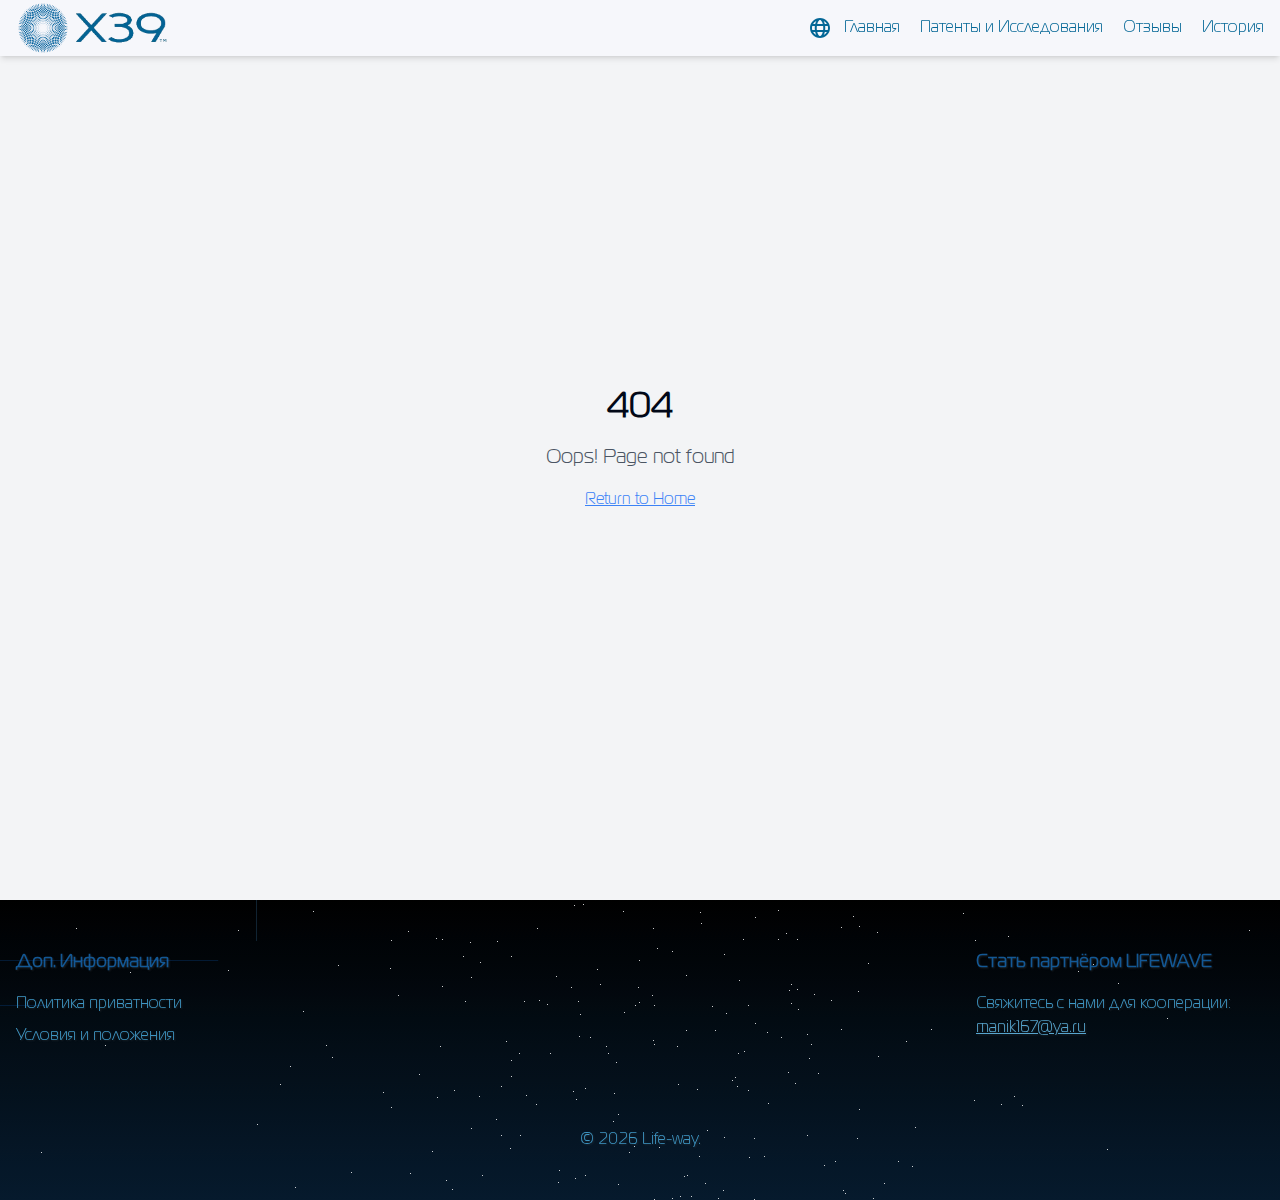
<file: index.html>
<!doctype html>
<html lang="en">
  <head>
    <meta charset="UTF-8" />
    <meta name="viewport" content="width=device-width, initial-scale=1.0" />
    <title>life-way</title>
    <meta name="description" content="life-way" />
    <meta name="author" content="iggdrassilon" />
    <meta property="og:url" content="https://life-way.ru" />
    <meta property="og:type" content="website about health saving" />
    <meta
      property="og:logo"
      content="https://life-way.ru/images/sun.png"
    />
    <meta property="og:title" content="Life-way" />
    <meta
      property="og:description"
      content="Change your life with light technologies."
    />
    <meta
      property="og:image"
      content="https://life-way.ru/images/preview-open-gpaph.jpg"
    />

    <meta
      name="twitter:card"
      content="https://life-way.ru/images/preview-open-gpaph.jpg"
    />
    <meta
      property="twitter:image"
      content="https://life-way.ru/images/preview-open-gpaph.jpg"
    />

    <link
      rel="shortcut icon"
      href="assets/favicon-kQa4c0Ht.ico"
      type="image/x-icon"
    />
    <script type="module" crossorigin src="assets/index-jYImHlKV.js"></script>
    <link rel="stylesheet" crossorigin href="assets/index-CYTxx2M0.css">
    <script type="module">import.meta.url;import("_").catch(()=>1);(async function*(){})().next();if(location.protocol!="file:"){window.__vite_is_modern_browser=true}</script>
    <script type="module">!function(){if(window.__vite_is_modern_browser)return;console.warn("vite: loading legacy chunks, syntax error above and the same error below should be ignored");var e=document.getElementById("vite-legacy-polyfill"),n=document.createElement("script");n.src=e.src,n.onload=function(){System.import(document.getElementById('vite-legacy-entry').getAttribute('data-src'))},document.body.appendChild(n)}();</script>
  </head>
  <body>
    <div id="root" style="overflow: hidden"></div>
    <noscript>
      <!doctype html>
      <html lang="ru">
        <head>
          <meta charset="UTF-8" />
          <meta
            name="viewport"
            content="width=device-width, initial-scale=1.0"
          />
          <title>JavaScript отключен</title>
          <style>
            body {
              font-family: Arial, sans-serif;
              display: flex;
              justify-content: center;
              align-items: center;
              height: 100vh;
              background-color: #f2f2f2;
              color: #333;
              text-align: center;
            }
            img {
              position: absolute;
              top: 20px;
              left: 20px;
            }
          </style>
        </head>
        <body>
          <div>
            <img src="https://patch-stem-cells.ru/public/icons/_LOGO.svg" alt="lifewave logotype" />
            <h1>JavaScript отключен</h1>
            <p>
              Для полноценной работы данного сайта необходим включенный
              JavaScript.
            </p>
            <p>Пожалуйста, включите JavaScript в настройках вашего браузера.</p>
            <p>
              Мы не осуществляем сбор пользовательских данных и уважаем
              приватность пользователей.
            </p>
          </div>
          <script nomodule>!function(){var e=document,t=e.createElement("script");if(!("noModule"in t)&&"onbeforeload"in t){var n=!1;e.addEventListener("beforeload",(function(e){if(e.target===t)n=!0;else if(!e.target.hasAttribute("nomodule")||!n)return;e.preventDefault()}),!0),t.type="module",t.src=".",e.head.appendChild(t),t.remove()}}();</script>
          <script nomodule crossorigin id="vite-legacy-polyfill" src="assets/polyfills-legacy-B4EwGVPY.js"></script>
          <script nomodule crossorigin id="vite-legacy-entry" data-src="/assets/index-legacy-r5NGQWUS.js">System.import(document.getElementById('vite-legacy-entry').getAttribute('data-src'))</script>
        </body>
      </html>
    </noscript>
  </body>
</html>
</file>
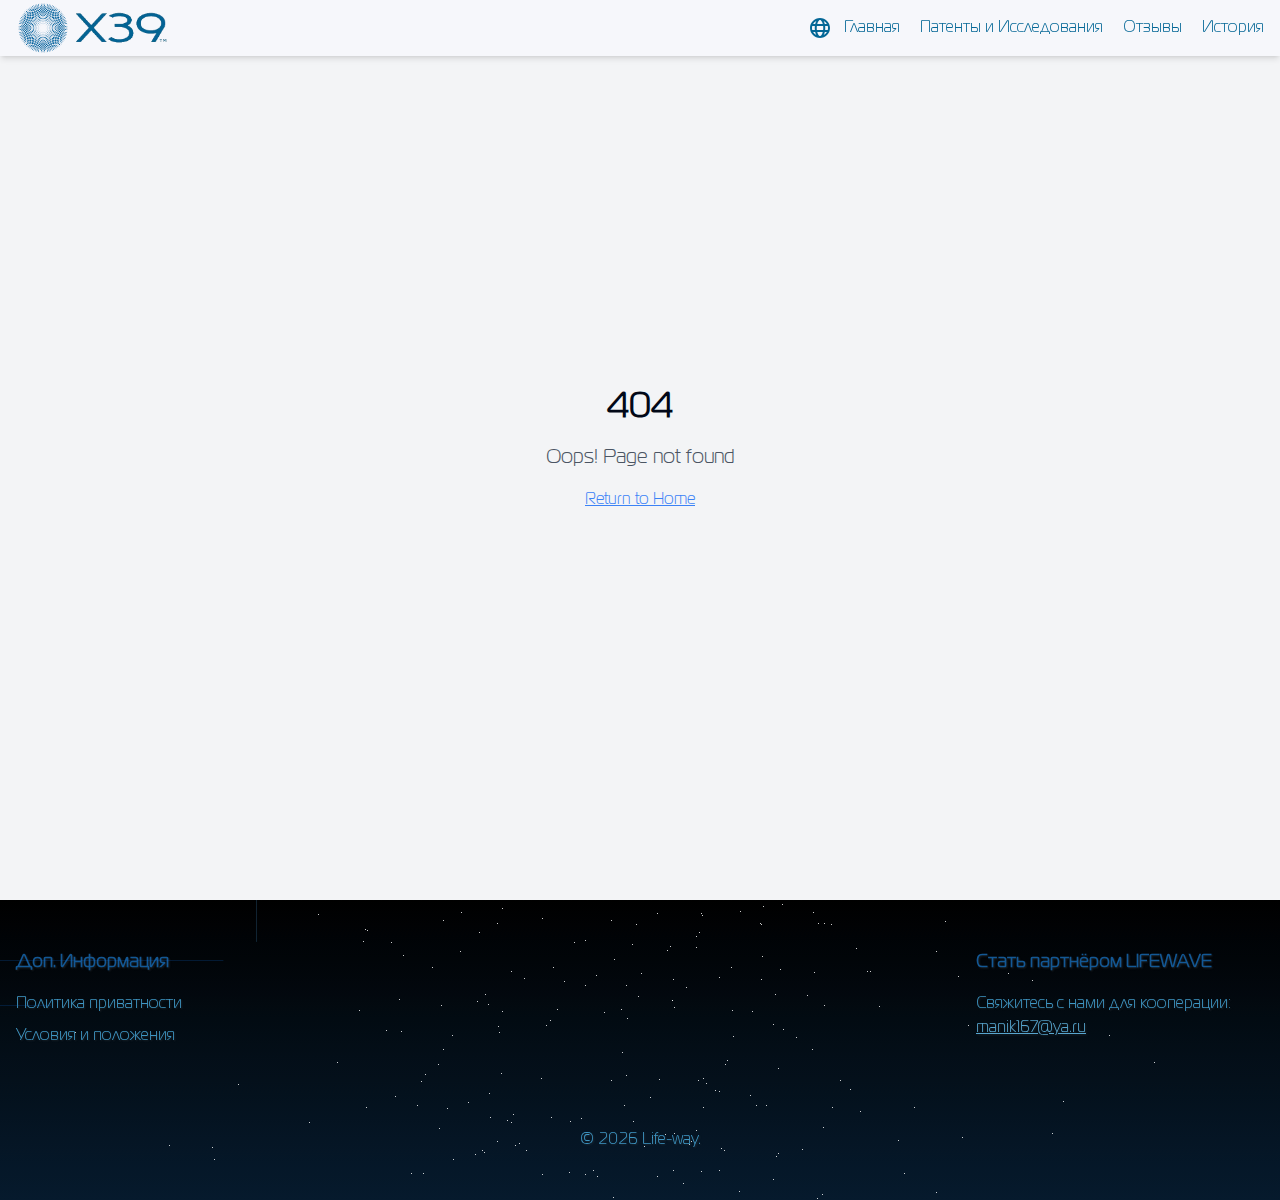
<file: robots.txt.html>
<!doctype html>
<html lang="en">
  <head>
    <meta charset="UTF-8" />
    <meta name="viewport" content="width=device-width, initial-scale=1.0" />
    <title>patch-stem-cells</title>
    <meta name="description" content="patch-stem-cells" />
    <meta name="author" content="iggdrassilon" />
    <meta property="og:url" content="https://patch-stem-cells.ru" />
    <meta property="og:type" content="website about health saving" />
    <meta
      property="og:logo"
      content="https://patch-stem-cells.ru/images/sun.png"
    />
    <meta property="og:title" content="Life-way" />
    <meta
      property="og:description"
      content="Change your life with light technologies."
    />
    <meta
      property="og:image"
      content="https://patch-stem-cells.ru/images/preview-open-gpaph.jpg"
    />

    <meta
      name="twitter:card"
      content="https://patch-stem-cells.ru/images/preview-open-gpaph.jpg"
    />
    <meta
      property="twitter:image"
      content="https://patch-stem-cells.ru/images/preview-open-gpaph.jpg"
    />

    <link
      rel="shortcut icon"
      href="assets/favicon-kQa4c0Ht.ico"
      type="image/x-icon"
    />
    <script type="module" crossorigin src="assets/index-jYImHlKV.js"></script>
    <link rel="stylesheet" crossorigin href="assets/index-CYTxx2M0.css">
    <script type="module">import.meta.url;import("_").catch(()=>1);(async function*(){})().next();if(location.protocol!="file:"){window.__vite_is_modern_browser=true}</script>
    <script type="module">!function(){if(window.__vite_is_modern_browser)return;console.warn("vite: loading legacy chunks, syntax error above and the same error below should be ignored");var e=document.getElementById("vite-legacy-polyfill"),n=document.createElement("script");n.src=e.src,n.onload=function(){System.import(document.getElementById('vite-legacy-entry').getAttribute('data-src'))},document.body.appendChild(n)}();</script>
  </head>
  <body>
    <div id="root" style="overflow: hidden"></div>
    <noscript>
      <!doctype html>
      <html lang="ru">
        <head>
          <meta charset="UTF-8" />
          <meta
            name="viewport"
            content="width=device-width, initial-scale=1.0"
          />
          <title>JavaScript отключен</title>
          <style>
            body {
              font-family: Arial, sans-serif;
              display: flex;
              justify-content: center;
              align-items: center;
              height: 100vh;
              background-color: #f2f2f2;
              color: #333;
              text-align: center;
            }
            img {
              position: absolute;
              top: 20px;
              left: 20px;
            }
          </style>
        </head>
        <body>
          <div>
            <img src="https://patch-stem-cells.ru/public/icons/_LOGO.svg" alt="lifewave logotype" />
            <h1>JavaScript отключен</h1>
            <p>
              Для полноценной работы данного сайта необходим включенный
              JavaScript.
            </p>
            <p>Пожалуйста, включите JavaScript в настройках вашего браузера.</p>
            <p>
              Мы не осуществляем сбор пользовательских данных и уважаем
              приватность пользователей.
            </p>
          </div>
          <script nomodule>!function(){var e=document,t=e.createElement("script");if(!("noModule"in t)&&"onbeforeload"in t){var n=!1;e.addEventListener("beforeload",(function(e){if(e.target===t)n=!0;else if(!e.target.hasAttribute("nomodule")||!n)return;e.preventDefault()}),!0),t.type="module",t.src=".",e.head.appendChild(t),t.remove()}}();</script>
          <script nomodule crossorigin id="vite-legacy-polyfill" src="assets/polyfills-legacy-B4EwGVPY.js"></script>
          <script nomodule crossorigin id="vite-legacy-entry" data-src="/assets/index-legacy-r5NGQWUS.js">System.import(document.getElementById('vite-legacy-entry').getAttribute('data-src'))</script>
        </body>
      </html>
    </noscript>
  </body>
</html>
</file>
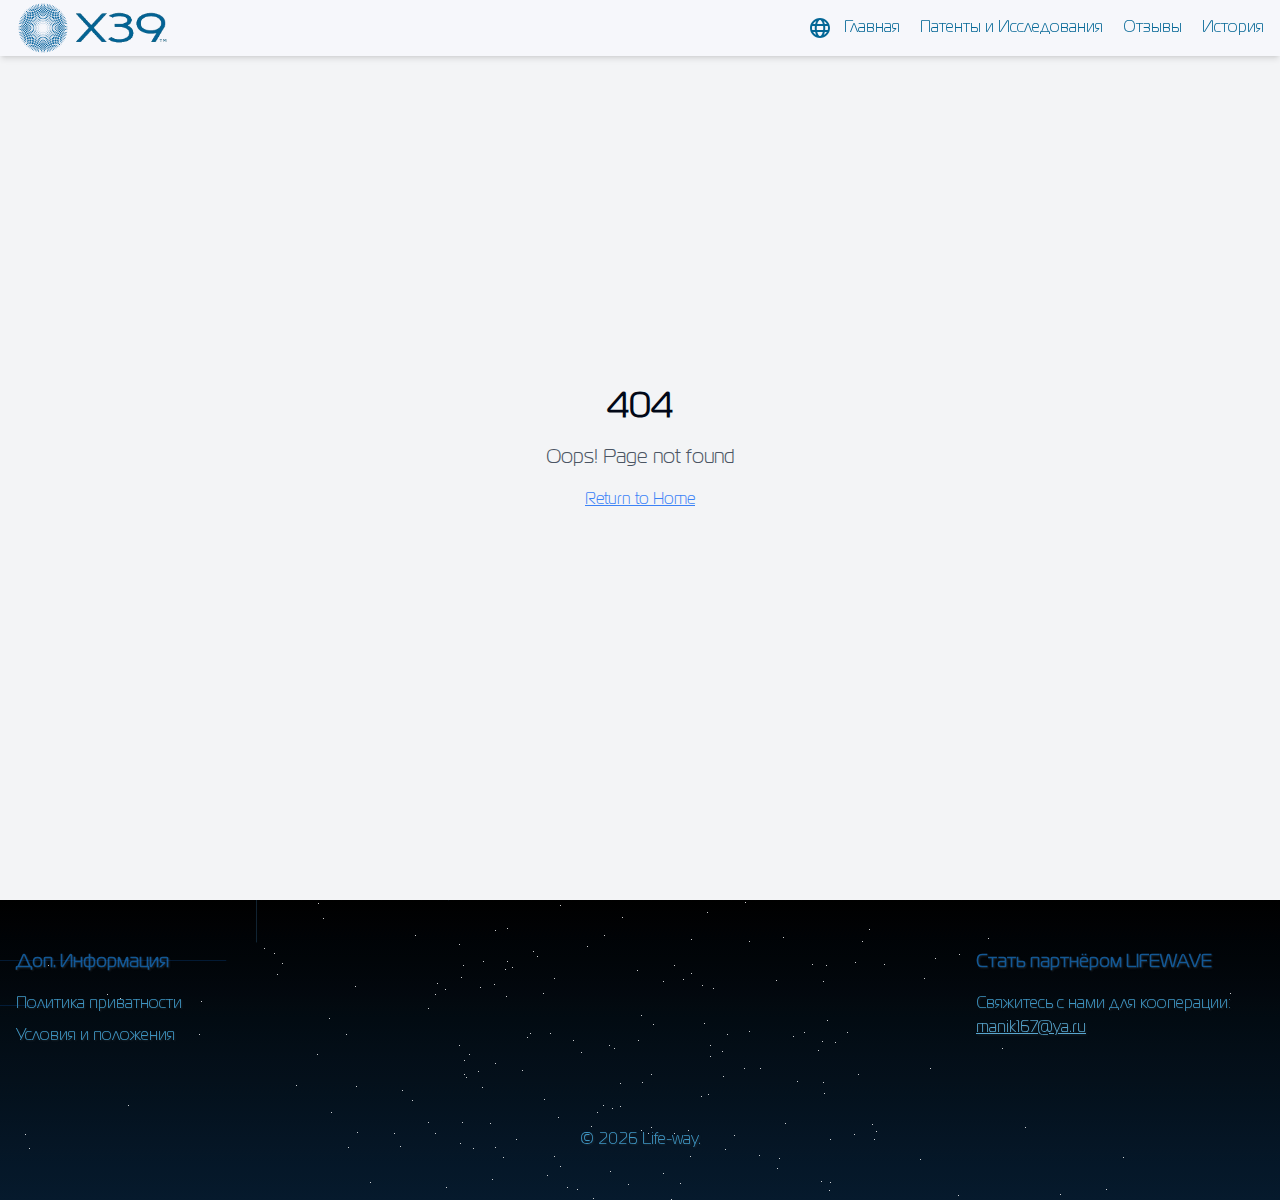
<file: assets/${links.content-2.html>
<!doctype html>
<html lang="en">
  
<!-- Mirrored from patch-stem-cells.ru/assets/${links.content.girlpatched} by HTTrack Website Copier/3.x [XR&CO'2014], Mon, 30 Jun 2025 11:38:28 GMT -->
<head>
    <meta charset="UTF-8" />
    <meta name="viewport" content="width=device-width, initial-scale=1.0" />
    <title>patch-stem-cells</title>
    <meta name="description" content="patch-stem-cells" />
    <meta name="author" content="iggdrassilon" />
    <meta property="og:url" content="../index.html" />
    <meta property="og:type" content="website about health saving" />
    <meta
      property="og:logo"
      content="../images/sun.png"
    />
    <meta property="og:title" content="Patch Stem Cells" />
    <meta
      property="og:description"
      content="Change your life with light technologies."
    />
    <meta
      property="og:image"
      content="../images/preview-open-gpaph.jpg"
    />

    <meta
      name="twitter:card"
      content="../images/preview-open-gpaph.jpg"
    />
    <meta
      property="twitter:image"
      content="../images/preview-open-gpaph.jpg"
    />

    <link
      rel="shortcut icon"
      href="favicon-kQa4c0Ht.ico"
      type="image/x-icon"
    />
    <script type="module" crossorigin src="index-jYImHlKV.js"></script>
    <link rel="stylesheet" crossorigin href="index-CYTxx2M0.css">
    <script type="module">import.meta.url;import("_").catch(()=>1);(async function*(){})().next();if(location.protocol!="file:"){window.__vite_is_modern_browser=true}</script>
    <script type="module">!function(){if(window.__vite_is_modern_browser)return;console.warn("vite: loading legacy chunks, syntax error above and the same error below should be ignored");var e=document.getElementById("vite-legacy-polyfill"),n=document.createElement("script");n.src=e.src,n.onload=function(){System.import(document.getElementById('vite-legacy-entry').getAttribute('data-src'))},document.body.appendChild(n)}();</script>
  </head>
  <body>
    <div id="root" style="overflow: hidden"></div>
    <noscript>
      <!doctype html>
      <html lang="ru">
        <head>
          <meta charset="UTF-8" />
          <meta
            name="viewport"
            content="width=device-width, initial-scale=1.0"
          />
          <title>JavaScript отключен</title>
          <style>
            body {
              font-family: Arial, sans-serif;
              display: flex;
              justify-content: center;
              align-items: center;
              height: 100vh;
              background-color: #f2f2f2;
              color: #333;
              text-align: center;
            }
            img {
              position: absolute;
              top: 20px;
              left: 20px;
            }
          </style>
        </head>
        <body>
          <div>
            <img src="public/icons/_LOGO.html" alt="lifewave logotype" />
            <h1>JavaScript отключен</h1>
            <p>
              Для полноценной работы данного сайта необходим включенный
              JavaScript.
            </p>
            <p>Пожалуйста, включите JavaScript в настройках вашего браузера.</p>
            <p>
              Мы не осуществляем сбор пользовательских данных и уважаем
              приватность пользователей.
            </p>
          </div>
          <script nomodule>!function(){var e=document,t=e.createElement("script");if(!("noModule"in t)&&"onbeforeload"in t){var n=!1;e.addEventListener("beforeload",(function(e){if(e.target===t)n=!0;else if(!e.target.hasAttribute("nomodule")||!n)return;e.preventDefault()}),!0),t.type="module",t.src=".",e.head.appendChild(t),t.remove()}}();</script>
          <script nomodule crossorigin id="vite-legacy-polyfill" src="polyfills-legacy-B4EwGVPY.js"></script>
          <script nomodule crossorigin id="vite-legacy-entry" data-src="/assets/index-legacy-r5NGQWUS.js">System.import(document.getElementById('vite-legacy-entry').getAttribute('data-src'))</script>
        </body>
      
<!-- Mirrored from patch-stem-cells.ru/assets/${links.content.girlpatched} by HTTrack Website Copier/3.x [XR&CO'2014], Mon, 30 Jun 2025 11:38:28 GMT -->
</html>
    </noscript>
  </body>
</html>
</file>
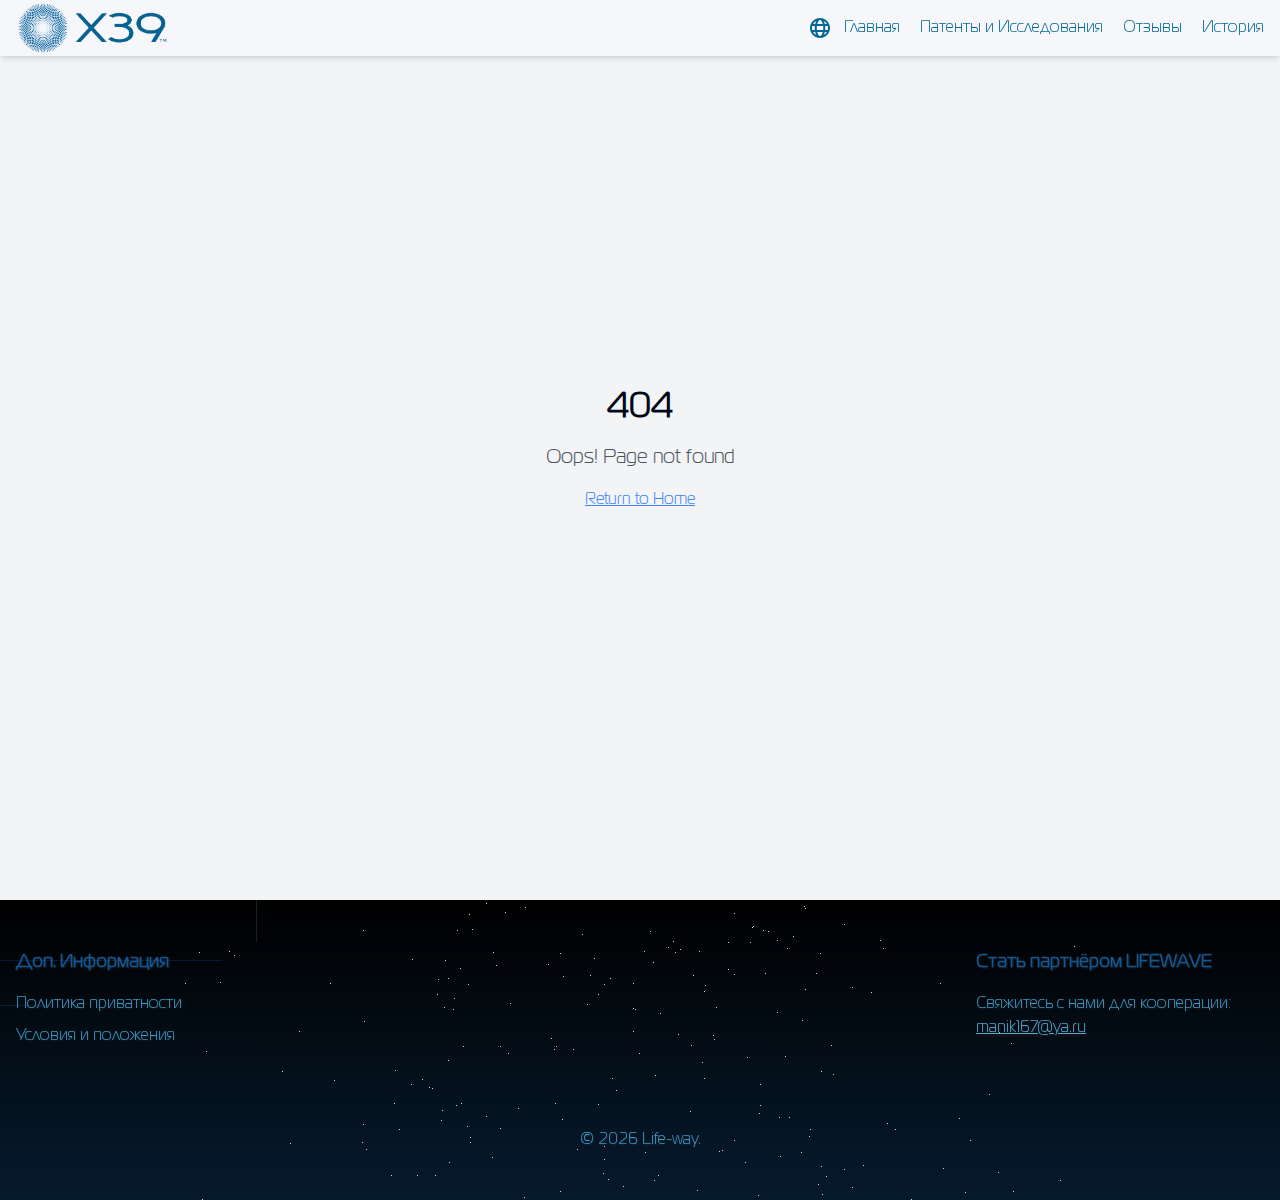
<file: assets/${links.content-3.html>
<!doctype html>
<html lang="en">
  
<!-- Mirrored from patch-stem-cells.ru/assets/${links.content.whitewave} by HTTrack Website Copier/3.x [XR&CO'2014], Mon, 30 Jun 2025 11:38:28 GMT -->
<head>
    <meta charset="UTF-8" />
    <meta name="viewport" content="width=device-width, initial-scale=1.0" />
    <title>patch-stem-cells</title>
    <meta name="description" content="patch-stem-cells" />
    <meta name="author" content="iggdrassilon" />
    <meta property="og:url" content="../index.html" />
    <meta property="og:type" content="website about health saving" />
    <meta
      property="og:logo"
      content="../images/sun.png"
    />
    <meta property="og:title" content="Patch Stem Cells" />
    <meta
      property="og:description"
      content="Change your life with light technologies."
    />
    <meta
      property="og:image"
      content="../images/preview-open-gpaph.jpg"
    />

    <meta
      name="twitter:card"
      content="../images/preview-open-gpaph.jpg"
    />
    <meta
      property="twitter:image"
      content="../images/preview-open-gpaph.jpg"
    />

    <link
      rel="shortcut icon"
      href="favicon-kQa4c0Ht.ico"
      type="image/x-icon"
    />
    <script type="module" crossorigin src="index-jYImHlKV.js"></script>
    <link rel="stylesheet" crossorigin href="index-CYTxx2M0.css">
    <script type="module">import.meta.url;import("_").catch(()=>1);(async function*(){})().next();if(location.protocol!="file:"){window.__vite_is_modern_browser=true}</script>
    <script type="module">!function(){if(window.__vite_is_modern_browser)return;console.warn("vite: loading legacy chunks, syntax error above and the same error below should be ignored");var e=document.getElementById("vite-legacy-polyfill"),n=document.createElement("script");n.src=e.src,n.onload=function(){System.import(document.getElementById('vite-legacy-entry').getAttribute('data-src'))},document.body.appendChild(n)}();</script>
  </head>
  <body>
    <div id="root" style="overflow: hidden"></div>
    <noscript>
      <!doctype html>
      <html lang="ru">
        <head>
          <meta charset="UTF-8" />
          <meta
            name="viewport"
            content="width=device-width, initial-scale=1.0"
          />
          <title>JavaScript отключен</title>
          <style>
            body {
              font-family: Arial, sans-serif;
              display: flex;
              justify-content: center;
              align-items: center;
              height: 100vh;
              background-color: #f2f2f2;
              color: #333;
              text-align: center;
            }
            img {
              position: absolute;
              top: 20px;
              left: 20px;
            }
          </style>
        </head>
        <body>
          <div>
            <img src="public/icons/_LOGO.html" alt="lifewave logotype" />
            <h1>JavaScript отключен</h1>
            <p>
              Для полноценной работы данного сайта необходим включенный
              JavaScript.
            </p>
            <p>Пожалуйста, включите JavaScript в настройках вашего браузера.</p>
            <p>
              Мы не осуществляем сбор пользовательских данных и уважаем
              приватность пользователей.
            </p>
          </div>
          <script nomodule>!function(){var e=document,t=e.createElement("script");if(!("noModule"in t)&&"onbeforeload"in t){var n=!1;e.addEventListener("beforeload",(function(e){if(e.target===t)n=!0;else if(!e.target.hasAttribute("nomodule")||!n)return;e.preventDefault()}),!0),t.type="module",t.src=".",e.head.appendChild(t),t.remove()}}();</script>
          <script nomodule crossorigin id="vite-legacy-polyfill" src="polyfills-legacy-B4EwGVPY.js"></script>
          <script nomodule crossorigin id="vite-legacy-entry" data-src="/assets/index-legacy-r5NGQWUS.js">System.import(document.getElementById('vite-legacy-entry').getAttribute('data-src'))</script>
        </body>
      
<!-- Mirrored from patch-stem-cells.ru/assets/${links.content.whitewave} by HTTrack Website Copier/3.x [XR&CO'2014], Mon, 30 Jun 2025 11:38:28 GMT -->
</html>
    </noscript>
  </body>
</html>
</file>
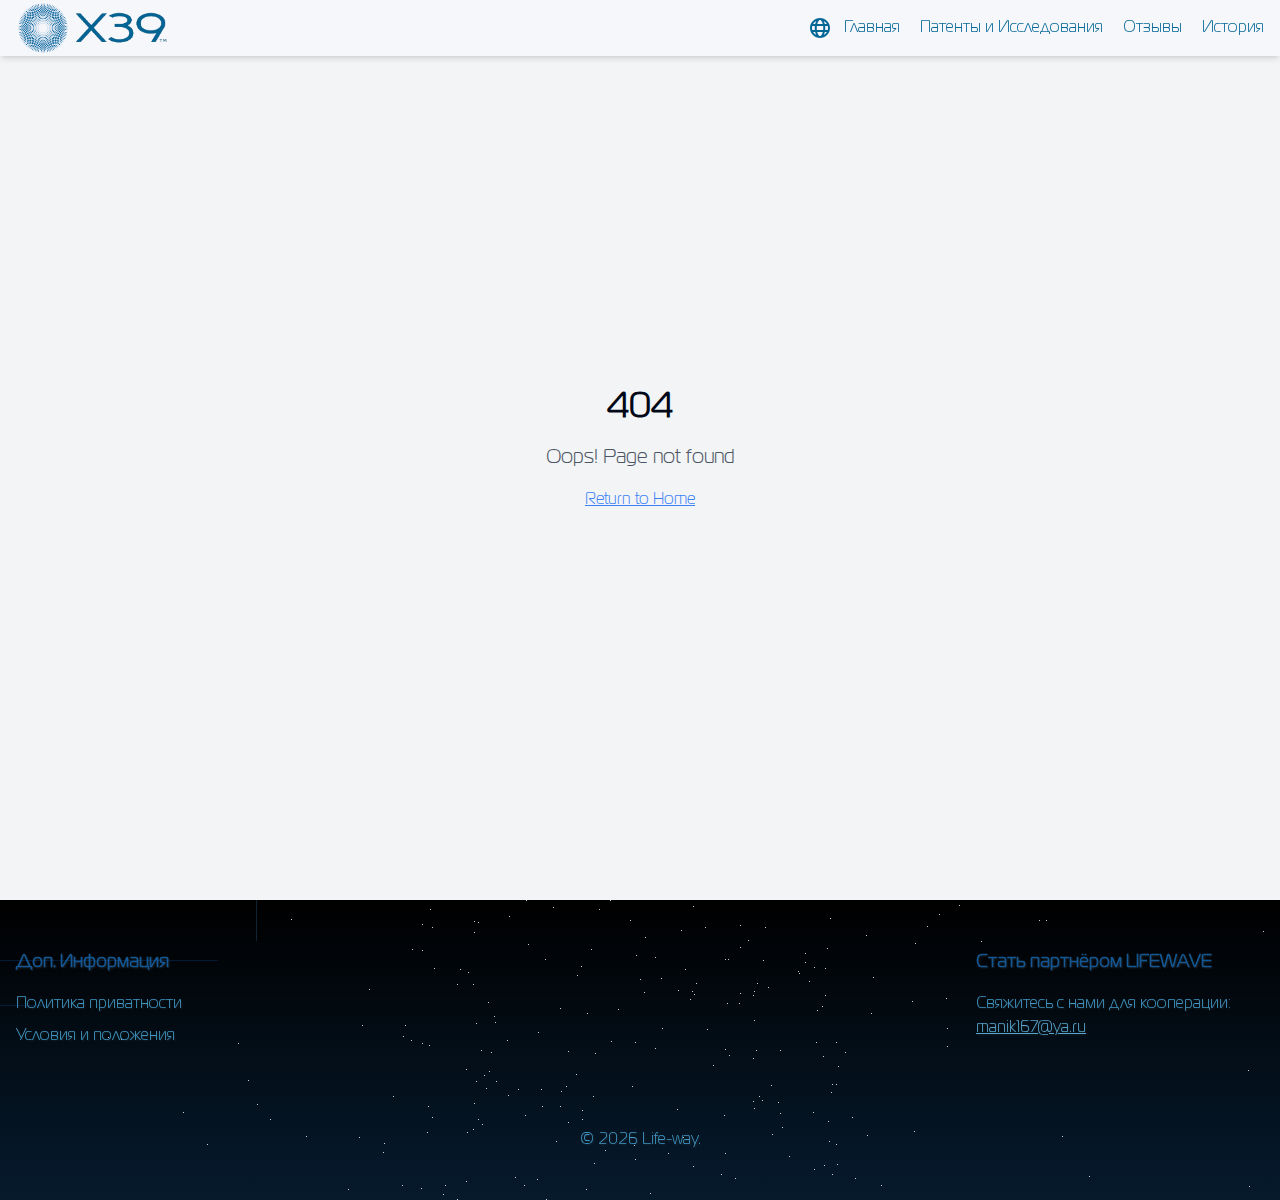
<file: assets/${links.content.bluegraphs}.html>
<!doctype html>
<html lang="en">
  <head>
    <meta charset="UTF-8" />
    <meta name="viewport" content="width=device-width, initial-scale=1.0" />
    <title>patch-stem-cells</title>
    <meta name="description" content="patch-stem-cells" />
    <meta name="author" content="iggdrassilon" />
    <meta property="og:url" content="https://patch-stem-cells.ru" />
    <meta property="og:type" content="website about health saving" />
    <meta
      property="og:logo"
      content="https://patch-stem-cells.ru/images/sun.png"
    />
    <meta property="og:title" content="Patch Stem Cells" />
    <meta
      property="og:description"
      content="Change your life with light technologies."
    />
    <meta
      property="og:image"
      content="https://patch-stem-cells.ru/images/preview-open-gpaph.jpg"
    />

    <meta
      name="twitter:card"
      content="https://patch-stem-cells.ru/images/preview-open-gpaph.jpg"
    />
    <meta
      property="twitter:image"
      content="https://patch-stem-cells.ru/images/preview-open-gpaph.jpg"
    />

    <link
      rel="shortcut icon"
      href="favicon-kQa4c0Ht.ico"
      type="image/x-icon"
    />
    <script type="module" crossorigin src="index-jYImHlKV.js"></script>
    <link rel="stylesheet" crossorigin href="index-CYTxx2M0.css">
    <script type="module">import.meta.url;import("_").catch(()=>1);(async function*(){})().next();if(location.protocol!="file:"){window.__vite_is_modern_browser=true}</script>
    <script type="module">!function(){if(window.__vite_is_modern_browser)return;console.warn("vite: loading legacy chunks, syntax error above and the same error below should be ignored");var e=document.getElementById("vite-legacy-polyfill"),n=document.createElement("script");n.src=e.src,n.onload=function(){System.import(document.getElementById('vite-legacy-entry').getAttribute('data-src'))},document.body.appendChild(n)}();</script>
  </head>
  <body>
    <div id="root" style="overflow: hidden"></div>
    <noscript>
      <!doctype html>
      <html lang="ru">
        <head>
          <meta charset="UTF-8" />
          <meta
            name="viewport"
            content="width=device-width, initial-scale=1.0"
          />
          <title>JavaScript отключен</title>
          <style>
            body {
              font-family: Arial, sans-serif;
              display: flex;
              justify-content: center;
              align-items: center;
              height: 100vh;
              background-color: #f2f2f2;
              color: #333;
              text-align: center;
            }
            img {
              position: absolute;
              top: 20px;
              left: 20px;
            }
          </style>
        </head>
        <body>
          <div>
            <img src="https://patch-stem-cells.ru/assets/public/icons/_LOGO.svg" alt="lifewave logotype" />
            <h1>JavaScript отключен</h1>
            <p>
              Для полноценной работы данного сайта необходим включенный
              JavaScript.
            </p>
            <p>Пожалуйста, включите JavaScript в настройках вашего браузера.</p>
            <p>
              Мы не осуществляем сбор пользовательских данных и уважаем
              приватность пользователей.
            </p>
          </div>
          <script nomodule>!function(){var e=document,t=e.createElement("script");if(!("noModule"in t)&&"onbeforeload"in t){var n=!1;e.addEventListener("beforeload",(function(e){if(e.target===t)n=!0;else if(!e.target.hasAttribute("nomodule")||!n)return;e.preventDefault()}),!0),t.type="module",t.src=".",e.head.appendChild(t),t.remove()}}();</script>
          <script nomodule crossorigin id="vite-legacy-polyfill" src="polyfills-legacy-B4EwGVPY.js"></script>
          <script nomodule crossorigin id="vite-legacy-entry" data-src="/assets/index-legacy-r5NGQWUS.js">System.import(document.getElementById('vite-legacy-entry').getAttribute('data-src'))</script>
        </body>
      </html>
    </noscript>
  </body>
</html>
</file>
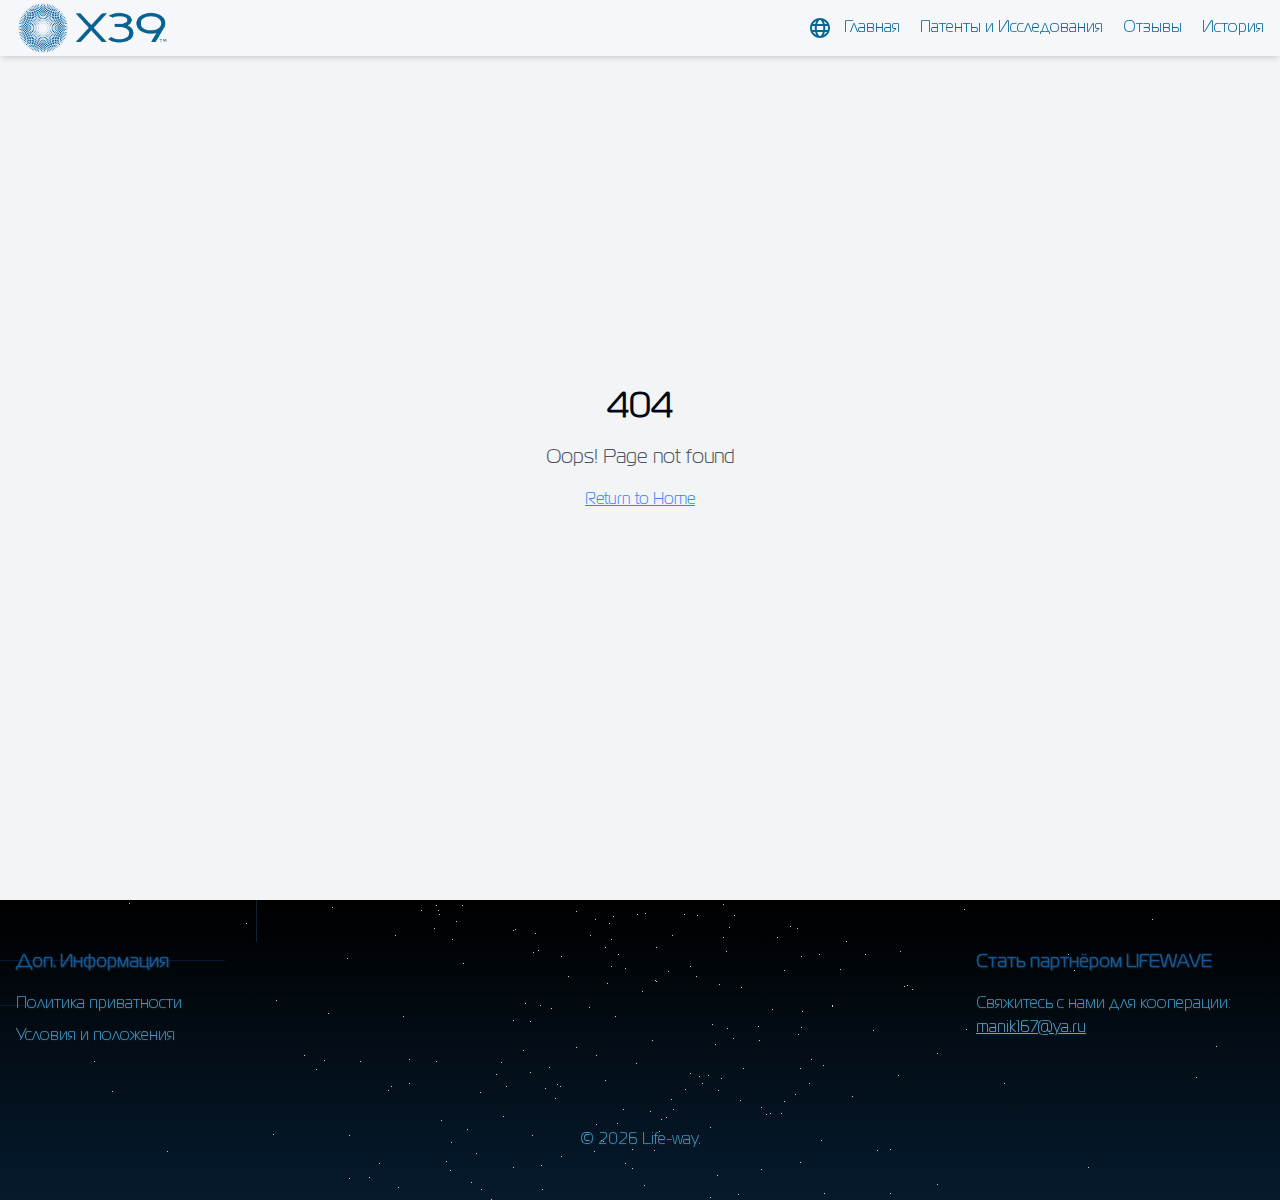
<file: assets/${links.content.html>
<!doctype html>
<html lang="en">
  
<!-- Mirrored from patch-stem-cells.ru/assets/${links.content.bluegraphs} by HTTrack Website Copier/3.x [XR&CO'2014], Mon, 30 Jun 2025 11:38:27 GMT -->
<head>
    <meta charset="UTF-8" />
    <meta name="viewport" content="width=device-width, initial-scale=1.0" />
    <title>patch-stem-cells</title>
    <meta name="description" content="patch-stem-cells" />
    <meta name="author" content="iggdrassilon" />
    <meta property="og:url" content="../index.html" />
    <meta property="og:type" content="website about health saving" />
    <meta
      property="og:logo"
      content="../images/sun.png"
    />
    <meta property="og:title" content="Patch Stem Cells" />
    <meta
      property="og:description"
      content="Change your life with light technologies."
    />
    <meta
      property="og:image"
      content="../images/preview-open-gpaph.jpg"
    />

    <meta
      name="twitter:card"
      content="../images/preview-open-gpaph.jpg"
    />
    <meta
      property="twitter:image"
      content="../images/preview-open-gpaph.jpg"
    />

    <link
      rel="shortcut icon"
      href="favicon-kQa4c0Ht.ico"
      type="image/x-icon"
    />
    <script type="module" crossorigin src="index-jYImHlKV.js"></script>
    <link rel="stylesheet" crossorigin href="index-CYTxx2M0.css">
    <script type="module">import.meta.url;import("_").catch(()=>1);(async function*(){})().next();if(location.protocol!="file:"){window.__vite_is_modern_browser=true}</script>
    <script type="module">!function(){if(window.__vite_is_modern_browser)return;console.warn("vite: loading legacy chunks, syntax error above and the same error below should be ignored");var e=document.getElementById("vite-legacy-polyfill"),n=document.createElement("script");n.src=e.src,n.onload=function(){System.import(document.getElementById('vite-legacy-entry').getAttribute('data-src'))},document.body.appendChild(n)}();</script>
  </head>
  <body>
    <div id="root" style="overflow: hidden"></div>
    <noscript>
      <!doctype html>
      <html lang="ru">
        <head>
          <meta charset="UTF-8" />
          <meta
            name="viewport"
            content="width=device-width, initial-scale=1.0"
          />
          <title>JavaScript отключен</title>
          <style>
            body {
              font-family: Arial, sans-serif;
              display: flex;
              justify-content: center;
              align-items: center;
              height: 100vh;
              background-color: #f2f2f2;
              color: #333;
              text-align: center;
            }
            img {
              position: absolute;
              top: 20px;
              left: 20px;
            }
          </style>
        </head>
        <body>
          <div>
            <img src="public/icons/_LOGO.html" alt="lifewave logotype" />
            <h1>JavaScript отключен</h1>
            <p>
              Для полноценной работы данного сайта необходим включенный
              JavaScript.
            </p>
            <p>Пожалуйста, включите JavaScript в настройках вашего браузера.</p>
            <p>
              Мы не осуществляем сбор пользовательских данных и уважаем
              приватность пользователей.
            </p>
          </div>
          <script nomodule>!function(){var e=document,t=e.createElement("script");if(!("noModule"in t)&&"onbeforeload"in t){var n=!1;e.addEventListener("beforeload",(function(e){if(e.target===t)n=!0;else if(!e.target.hasAttribute("nomodule")||!n)return;e.preventDefault()}),!0),t.type="module",t.src=".",e.head.appendChild(t),t.remove()}}();</script>
          <script nomodule crossorigin id="vite-legacy-polyfill" src="polyfills-legacy-B4EwGVPY.js"></script>
          <script nomodule crossorigin id="vite-legacy-entry" data-src="/assets/index-legacy-r5NGQWUS.js">System.import(document.getElementById('vite-legacy-entry').getAttribute('data-src'))</script>
        </body>
      
<!-- Mirrored from patch-stem-cells.ru/assets/${links.content.bluegraphs} by HTTrack Website Copier/3.x [XR&CO'2014], Mon, 30 Jun 2025 11:38:28 GMT -->
</html>
    </noscript>
  </body>
</html>
</file>
<file: assets/index-CYTxx2M0.css>
@media (max-width: 765px){.dna-rotate{background-position:30%}}.bordered-element:before,.bordered-element:after{content:"";position:absolute;left:50%;transform:translate(-50%);width:100%;height:2px;background-color:rgba(1,1,1,.3)}.bordered-element:before{top:0}.bordered-element:after{bottom:0}.x-clip{clip-path:inset(-100px 0 0 0)}.buttons{display:flex;flex-wrap:wrap;align-items:center;gap:32px;padding:32px}.btn-glow{color:#fff!important;display:inline-block;border:none;cursor:pointer;text-align:center;font-weight:700;font-size:16px;line-height:60px;letter-spacing:.07em;text-decoration:none!important;text-transform:uppercase;padding:0 30px;transition:.3s;box-shadow:none;animation:glow 3s infinite;animation-timing-function:ease-out;position:relative}.btn-glow:hover{box-shadow:0 0 0 10px rgba(61,170,162,0);transition:.8s}@keyframes glow{0%{box-shadow:0 0 20px rgba(139,97,248,.267);text-shadow:0 0 0px #fff}40%{box-shadow:0 0 100px rgba(139,97,248,.933);text-shadow:0 0 20px #fff}to{box-shadow:0 0 20px rgba(139,97,248,.267);text-shadow:0 0 1px #fff}}.btn-hover-shine{position:relative}.btn-hover-shine:after{content:"";position:absolute;display:block;top:0;height:100%;right:80%;width:1px;background-color:rgba(255,255,255,0);box-shadow:0 0 20px rgba(255,210,254,0),0 0 10px rgba(255,210,254,0),0 0 5px rgba(255,210,254,0),0 0 2px rgba(255,210,254,0);opacity:1}.btn-hover-shine:hover:after{right:2%;background-color:#fff;box-shadow:0 0 30px #ffd2fe,0 0 15px #ffd2fe,0 0 7px #ffd2fe,0 0 3px #ffd2fe;opacity:0;transition:.6s;-webkit-transition:.6s}.btn-glow.purple{background:#8a61f8;background:linear-gradient(to right,#8a61f8,#ec5fe7);filter:progid:DXImageTransform.Microsoft.gradient(startColorstr="#8a61f8",endColorstr="#ec5fe7",GradientType=1)}.btn-glow.blue{background:#8a61f8;background:linear-gradient(to right,#3972f9,#ec5f8c);filter:progid:DXImageTransform.Microsoft.gradient(startColorstr="#8a61f8",endColorstr="#ec5fe7",GradientType=1)}.hamburger{height:24px;width:24px;cursor:pointer;-webkit-user-select:none;-moz-user-select:none;user-select:none;border:1px solid rgba(0,0,0,0);overflow:hidden;padding-top:3px}.bar{width:25px;height:2px;background-color:var(--main-blue);margin-bottom:5px;transition:.3s}.change .bar1{transform:rotate(-45deg) translate(-6px,4px)}.change .bar2{opacity:0}.change .bar3{transform:rotate(45deg) translate(-6px,-4px)}.logo{height:6em;padding:1.5em;will-change:filter;transition:filter .3s}.logo:hover{filter:drop-shadow(0 0 2em #646cffaa)}.logo.react:hover{filter:drop-shadow(0 0 2em #61dafbaa)}.txt-shadow-light{text-shadow:1px 1px 2px rgba(100,100,100,.3)}@keyframes logo-spin{0%{transform:rotate(0)}to{transform:rotate(360deg)}}@media (prefers-reduced-motion: no-preference){a:nth-of-type(2) .logo{animation:logo-spin infinite 20s linear}}.card{padding:2em}.read-the-docs{color:#888}audio::-webkit-media-controls-timeline{background-color:rgba(110,86,233,.153);border-radius:20px}audio::-webkit-media-controls-timeline-container{background-color:#0c21c1}audio::-moz-range-track{background-color:rgba(110,86,233,.153)}audio::-moz-range-progress{background-color:#0c21c1}*,:before,:after{--tw-border-spacing-x: 0;--tw-border-spacing-y: 0;--tw-translate-x: 0;--tw-translate-y: 0;--tw-rotate: 0;--tw-skew-x: 0;--tw-skew-y: 0;--tw-scale-x: 1;--tw-scale-y: 1;--tw-pan-x: ;--tw-pan-y: ;--tw-pinch-zoom: ;--tw-scroll-snap-strictness: proximity;--tw-gradient-from-position: ;--tw-gradient-via-position: ;--tw-gradient-to-position: ;--tw-ordinal: ;--tw-slashed-zero: ;--tw-numeric-figure: ;--tw-numeric-spacing: ;--tw-numeric-fraction: ;--tw-ring-inset: ;--tw-ring-offset-width: 0px;--tw-ring-offset-color: #fff;--tw-ring-color: rgb(59 130 246 / .5);--tw-ring-offset-shadow: 0 0 #0000;--tw-ring-shadow: 0 0 #0000;--tw-shadow: 0 0 #0000;--tw-shadow-colored: 0 0 #0000;--tw-blur: ;--tw-brightness: ;--tw-contrast: ;--tw-grayscale: ;--tw-hue-rotate: ;--tw-invert: ;--tw-saturate: ;--tw-sepia: ;--tw-drop-shadow: ;--tw-backdrop-blur: ;--tw-backdrop-brightness: ;--tw-backdrop-contrast: ;--tw-backdrop-grayscale: ;--tw-backdrop-hue-rotate: ;--tw-backdrop-invert: ;--tw-backdrop-opacity: ;--tw-backdrop-saturate: ;--tw-backdrop-sepia: ;--tw-contain-size: ;--tw-contain-layout: ;--tw-contain-paint: ;--tw-contain-style: }::backdrop{--tw-border-spacing-x: 0;--tw-border-spacing-y: 0;--tw-translate-x: 0;--tw-translate-y: 0;--tw-rotate: 0;--tw-skew-x: 0;--tw-skew-y: 0;--tw-scale-x: 1;--tw-scale-y: 1;--tw-pan-x: ;--tw-pan-y: ;--tw-pinch-zoom: ;--tw-scroll-snap-strictness: proximity;--tw-gradient-from-position: ;--tw-gradient-via-position: ;--tw-gradient-to-position: ;--tw-ordinal: ;--tw-slashed-zero: ;--tw-numeric-figure: ;--tw-numeric-spacing: ;--tw-numeric-fraction: ;--tw-ring-inset: ;--tw-ring-offset-width: 0px;--tw-ring-offset-color: #fff;--tw-ring-color: rgb(59 130 246 / .5);--tw-ring-offset-shadow: 0 0 #0000;--tw-ring-shadow: 0 0 #0000;--tw-shadow: 0 0 #0000;--tw-shadow-colored: 0 0 #0000;--tw-blur: ;--tw-brightness: ;--tw-contrast: ;--tw-grayscale: ;--tw-hue-rotate: ;--tw-invert: ;--tw-saturate: ;--tw-sepia: ;--tw-drop-shadow: ;--tw-backdrop-blur: ;--tw-backdrop-brightness: ;--tw-backdrop-contrast: ;--tw-backdrop-grayscale: ;--tw-backdrop-hue-rotate: ;--tw-backdrop-invert: ;--tw-backdrop-opacity: ;--tw-backdrop-saturate: ;--tw-backdrop-sepia: ;--tw-contain-size: ;--tw-contain-layout: ;--tw-contain-paint: ;--tw-contain-style: }*,:before,:after{box-sizing:border-box;border-width:0;border-style:solid;border-color:#e5e7eb}:before,:after{--tw-content: ""}html,:host{line-height:1.5;-webkit-text-size-adjust:100%;-moz-tab-size:4;-o-tab-size:4;tab-size:4;font-family:ui-sans-serif,system-ui,sans-serif,"Apple Color Emoji","Segoe UI Emoji",Segoe UI Symbol,"Noto Color Emoji";font-feature-settings:normal;font-variation-settings:normal;-webkit-tap-highlight-color:transparent}body{margin:0;line-height:inherit}hr{height:0;color:inherit;border-top-width:1px}abbr:where([title]){-webkit-text-decoration:underline dotted;text-decoration:underline dotted}h1,h2,h3,h4,h5,h6{font-size:inherit;font-weight:inherit}a{color:inherit;text-decoration:inherit}b,strong{font-weight:bolder}code,kbd,samp,pre{font-family:ui-monospace,SFMono-Regular,Menlo,Monaco,Consolas,Liberation Mono,Courier New,monospace;font-feature-settings:normal;font-variation-settings:normal;font-size:1em}small{font-size:80%}sub,sup{font-size:75%;line-height:0;position:relative;vertical-align:baseline}sub{bottom:-.25em}sup{top:-.5em}table{text-indent:0;border-color:inherit;border-collapse:collapse}button,input,optgroup,select,textarea{font-family:inherit;font-feature-settings:inherit;font-variation-settings:inherit;font-size:100%;font-weight:inherit;line-height:inherit;letter-spacing:inherit;color:inherit;margin:0;padding:0}button,select{text-transform:none}button,input:where([type=button]),input:where([type=reset]),input:where([type=submit]){-webkit-appearance:button;background-color:transparent;background-image:none}:-moz-focusring{outline:auto}:-moz-ui-invalid{box-shadow:none}progress{vertical-align:baseline}::-webkit-inner-spin-button,::-webkit-outer-spin-button{height:auto}[type=search]{-webkit-appearance:textfield;outline-offset:-2px}::-webkit-search-decoration{-webkit-appearance:none}::-webkit-file-upload-button{-webkit-appearance:button;font:inherit}summary{display:list-item}blockquote,dl,dd,h1,h2,h3,h4,h5,h6,hr,figure,p,pre{margin:0}fieldset{margin:0;padding:0}legend{padding:0}ol,ul,menu{list-style:none;margin:0;padding:0}dialog{padding:0}textarea{resize:vertical}input::-moz-placeholder,textarea::-moz-placeholder{opacity:1;color:#9ca3af}input::placeholder,textarea::placeholder{opacity:1;color:#9ca3af}button,[role=button]{cursor:pointer}:disabled{cursor:default}img,svg,video,canvas,audio,iframe,embed,object{display:block;vertical-align:middle}img,video{max-width:100%;height:auto}[hidden]:where(:not([hidden=until-found])){display:none}:root{--background: 0 0% 100%;--foreground: 222.2 84% 4.9%;--card: 0 0% 100%;--card-foreground: 222.2 84% 4.9%;--popover: 0 0% 100%;--popover-foreground: 222.2 84% 4.9%;--primary: 222.2 47.4% 11.2%;--primary-foreground: 210 40% 98%;--secondary: 210 40% 96.1%;--secondary-foreground: 222.2 47.4% 11.2%;--muted: 210 40% 96.1%;--muted-foreground: 215.4 16.3% 46.9%;--accent: 210 40% 96.1%;--accent-foreground: 222.2 47.4% 11.2%;--destructive: 0 84.2% 60.2%;--destructive-foreground: 210 40% 98%;--border: 214.3 31.8% 91.4%;--input: 214.3 31.8% 91.4%;--ring: 222.2 84% 4.9%;--radius: .5rem;--sidebar-background: 0 0% 98%;--sidebar-foreground: 240 5.3% 26.1%;--sidebar-primary: 240 5.9% 10%;--sidebar-primary-foreground: 0 0% 98%;--sidebar-accent: 240 4.8% 95.9%;--sidebar-accent-foreground: 240 5.9% 10%;--sidebar-border: 220 13% 91%;--sidebar-ring: 217.2 91.2% 59.8%}*{border-color:hsl(var(--border))}body{background-color:#000017!important;background-color:hsl(var(--background));color:hsl(var(--foreground));font-family:Magistral Light}.\!container{width:100%!important;margin-right:auto!important;margin-left:auto!important;padding-right:2rem!important;padding-left:2rem!important}.container{width:100%;margin-right:auto;margin-left:auto;padding-right:2rem;padding-left:2rem}@media (min-width: 1400px){.\!container{max-width:1400px!important}.container{max-width:1400px}}.pointer-events-none{pointer-events:none}.pointer-events-auto{pointer-events:auto}.visible{visibility:visible}.fixed{position:fixed}.absolute{position:absolute}.relative{position:relative}.inset-0,.inset-\[0\]{top:0;right:0;bottom:0;left:0}.bottom-0{bottom:0}.bottom-\[-440px\]{bottom:-440px}.bottom-\[10px\]{bottom:10px}.bottom-\[30px\]{bottom:30px}.left-0{left:0}.left-4{left:1rem}.left-\[0\]{left:0}.left-\[10px\]{left:10px}.left-\[50\%\]{left:50%}.right-0{right:0}.right-2{right:.5rem}.right-\[-50px\]{right:-50px}.right-\[20px\]{right:20px}.top-0{top:0}.top-2{top:.5rem}.top-\[-60px\]{top:-60px}.top-\[0\]{top:0}.top-\[150px\]{top:150px}.top-\[50\%\]{top:50%}.top-\[55px\]{top:55px}.top-\[565px\]{top:565px}.top-\[60\%\]{top:60%}.top-\[64px\]{top:64px}.top-\[80px\]{top:80px}.top-\[84\%\]{top:84%}.-z-10{z-index:-10}.-z-50{z-index:-50}.-z-\[1\]{z-index:-1}.-z-\[99\]{z-index:-99}.z-0{z-index:0}.z-10{z-index:10}.z-50{z-index:50}.z-\[-1\]{z-index:-1}.z-\[100\]{z-index:100}.z-\[102\]{z-index:102}.z-\[1\]{z-index:1}.z-\[49\]{z-index:49}.z-\[999\]{z-index:999}.z-\[9\]{z-index:9}.order-1{order:1}.order-2{order:2}.m-0{margin:0}.m-auto{margin:auto}.mx-0{margin-left:0;margin-right:0}.mx-4{margin-left:1rem;margin-right:1rem}.mx-auto{margin-left:auto;margin-right:auto}.my-10{margin-top:2.5rem;margin-bottom:2.5rem}.my-\[50px\]{margin-top:50px;margin-bottom:50px}.mb-0{margin-bottom:0}.mb-12{margin-bottom:3rem}.mb-2{margin-bottom:.5rem}.mb-20{margin-bottom:5rem}.mb-4{margin-bottom:1rem}.mb-6{margin-bottom:1.5rem}.mb-8{margin-bottom:2rem}.mb-\[100px\]{margin-bottom:100px}.mb-\[24px\]{margin-bottom:24px}.mb-\[50px\]{margin-bottom:50px}.mb-\[6px\]{margin-bottom:6px}.ml-0{margin-left:0}.mr-1{margin-right:.25rem}.mr-2{margin-right:.5rem}.mr-\[20px\]{margin-right:20px}.mt-0{margin-top:0}.mt-1{margin-top:.25rem}.mt-10{margin-top:2.5rem}.mt-12{margin-top:3rem}.mt-2{margin-top:.5rem}.mt-3{margin-top:.75rem}.mt-4{margin-top:1rem}.mt-5{margin-top:1.25rem}.mt-8{margin-top:2rem}.mt-\[100px\]{margin-top:100px}.mt-\[15px\]{margin-top:15px}.mt-\[200px\]{margin-top:200px}.mt-\[20px\]{margin-top:20px}.mt-\[30px\]{margin-top:30px}.mt-\[50px\]{margin-top:50px}.mt-\[70px\]{margin-top:70px}.block{display:block}.inline-block{display:inline-block}.flex{display:flex}.inline-flex{display:inline-flex}.table{display:table}.grid{display:grid}.hidden{display:none}.aspect-video{aspect-ratio:16 / 9}.h-1{height:.25rem}.h-2{height:.5rem}.h-4{height:1rem}.h-5{height:1.25rem}.h-6{height:1.5rem}.h-8{height:2rem}.h-\[100\%\]{height:100%}.h-\[100px\]{height:100px}.h-\[100vh\]{height:100vh}.h-\[150px\]{height:150px}.h-\[1px\]{height:1px}.h-\[20px\]{height:20px}.h-\[24px\]{height:24px}.h-\[270px\]{height:270px}.h-\[28px\]{height:28px}.h-\[300px\]{height:300px}.h-\[350px\]{height:350px}.h-\[400px\]{height:400px}.h-\[40px\]{height:40px}.h-\[50\%\]{height:50%}.h-\[50px\]{height:50px}.h-\[54px\]{height:54px}.h-\[550px\]{height:550px}.h-\[56px\]{height:56px}.h-\[600px\]{height:600px}.h-\[80\%\]{height:80%}.h-\[80px\]{height:80px}.h-\[90\%\]{height:90%}.h-\[auto\],.h-auto{height:auto}.h-full{height:100%}.max-h-\[600px\]{max-height:600px}.max-h-screen{max-height:100vh}.min-h-\[10\%\]{min-height:10%}.min-h-\[120px\]{min-height:120px}.min-h-\[280px\]{min-height:280px}.min-h-\[300px\]{min-height:300px}.min-h-\[320px\]{min-height:320px}.min-h-\[530px\]{min-height:530px}.min-h-\[54px\]{min-height:54px}.min-h-\[600px\]{min-height:600px}.min-h-\[700px\]{min-height:700px}.min-h-\[754px\]{min-height:754px}.min-h-\[768px\]{min-height:768px}.min-h-\[795px\]{min-height:795px}.min-h-screen{min-height:100vh}.w-\[100\%\]{width:100%}.w-\[100px\]{width:100px}.w-\[100vw\]{width:100vw}.w-\[110px\]{width:110px}.w-\[14px\]{width:14px}.w-\[1px\]{width:1px}.w-\[200px\]{width:200px}.w-\[20px\]{width:20px}.w-\[24px\]{width:24px}.w-\[270px\]{width:270px}.w-\[28px\]{width:28px}.w-\[300px\]{width:300px}.w-\[320px\]{width:320px}.w-\[350px\]{width:350px}.w-\[450px\]{width:450px}.w-\[50\%\]{width:50%}.w-\[54px\]{width:54px}.w-\[60\%\]{width:60%}.w-\[600px\]{width:600px}.w-\[80px\]{width:80px}.w-\[90\%\]{width:90%}.w-\[94\%\]{width:94%}.w-\[calc\(100\%-40px\)\]{width:calc(100% - 40px)}.min-w-\[333px\]{min-width:333px}.min-w-\[60\%\]{min-width:60%}.max-w-2xl{max-width:42rem}.max-w-3xl{max-width:48rem}.max-w-4xl{max-width:56rem}.max-w-7xl{max-width:80rem}.max-w-\[100\%\]{max-width:100%}.max-w-\[120px\]{max-width:120px}.max-w-\[400px\]{max-width:400px}.max-w-\[410px\]{max-width:410px}.max-w-\[478px\]{max-width:478px}.max-w-\[550px\]{max-width:550px}.max-w-\[600px\]{max-width:600px}.max-w-\[800px\]{max-width:800px}.max-w-descr{max-width:450px}.max-w-none{max-width:none}.flex-1{flex:1 1 0%}.flex-shrink-0,.shrink-0{flex-shrink:0}.flex-grow{flex-grow:1}.translate-x-\[-50\%\]{--tw-translate-x: -50%;transform:translate(var(--tw-translate-x),var(--tw-translate-y)) rotate(var(--tw-rotate)) skew(var(--tw-skew-x)) skewY(var(--tw-skew-y)) scaleX(var(--tw-scale-x)) scaleY(var(--tw-scale-y))}.translate-y-\[-50\%\]{--tw-translate-y: -50%;transform:translate(var(--tw-translate-x),var(--tw-translate-y)) rotate(var(--tw-rotate)) skew(var(--tw-skew-x)) skewY(var(--tw-skew-y)) scaleX(var(--tw-scale-x)) scaleY(var(--tw-scale-y))}.rotate-180,.rotate-\[180deg\]{--tw-rotate: 180deg;transform:translate(var(--tw-translate-x),var(--tw-translate-y)) rotate(var(--tw-rotate)) skew(var(--tw-skew-x)) skewY(var(--tw-skew-y)) scaleX(var(--tw-scale-x)) scaleY(var(--tw-scale-y))}.transform{transform:translate(var(--tw-translate-x),var(--tw-translate-y)) rotate(var(--tw-rotate)) skew(var(--tw-skew-x)) skewY(var(--tw-skew-y)) scaleX(var(--tw-scale-x)) scaleY(var(--tw-scale-y))}.transform-none{transform:none}.animate-\[blink_1s_steps\(1\)_infinite\]{animation:blink 1s steps(1) infinite}@keyframes ferrari{0%{transform:translateY(40px);opacity:1}to{transform:translateY(0);opacity:1}}.animate-ferrari{animation:ferrari 60s ease-in-out forwards}@keyframes rotate{0%{transform:rotate(0)}to{transform:rotate(360deg)}}.animate-rotate{animation:rotate 60s linear infinite}@keyframes spin{to{transform:rotate(360deg)}}.animate-spin{animation:spin 1s linear infinite}@keyframes track_to{0%{border:2px solid rgba(250,0,0,1)}90%{border:2px solid rgba(250,0,0,1)}to{border:2px solid rgba(250,0,0,0)}}.animate-track-to{animation:track_to 60s linear forwards}.cursor-pointer{cursor:pointer}.select-none{-webkit-user-select:none;-moz-user-select:none;user-select:none}.resize{resize:both}.grid-cols-1{grid-template-columns:repeat(1,minmax(0,1fr))}.flex-col{flex-direction:column}.flex-col-reverse{flex-direction:column-reverse}.content-center{align-content:center}.items-start{align-items:flex-start}.items-end{align-items:flex-end}.items-center{align-items:center}.justify-start{justify-content:flex-start}.justify-end{justify-content:flex-end}.justify-center{justify-content:center}.justify-between{justify-content:space-between}.gap-0{gap:0px}.gap-1{gap:.25rem}.gap-10{gap:2.5rem}.gap-4{gap:1rem}.gap-5{gap:1.25rem}.gap-6{gap:1.5rem}.gap-8{gap:2rem}.space-x-4>:not([hidden])~:not([hidden]){--tw-space-x-reverse: 0;margin-right:calc(1rem * var(--tw-space-x-reverse));margin-left:calc(1rem * calc(1 - var(--tw-space-x-reverse)))}.space-x-5>:not([hidden])~:not([hidden]){--tw-space-x-reverse: 0;margin-right:calc(1.25rem * var(--tw-space-x-reverse));margin-left:calc(1.25rem * calc(1 - var(--tw-space-x-reverse)))}.space-x-\[0px\]>:not([hidden])~:not([hidden]){--tw-space-x-reverse: 0;margin-right:calc(0px * var(--tw-space-x-reverse));margin-left:calc(0px * calc(1 - var(--tw-space-x-reverse)))}.space-y-16>:not([hidden])~:not([hidden]){--tw-space-y-reverse: 0;margin-top:calc(4rem * calc(1 - var(--tw-space-y-reverse)));margin-bottom:calc(4rem * var(--tw-space-y-reverse))}.space-y-2>:not([hidden])~:not([hidden]){--tw-space-y-reverse: 0;margin-top:calc(.5rem * calc(1 - var(--tw-space-y-reverse)));margin-bottom:calc(.5rem * var(--tw-space-y-reverse))}.space-y-20>:not([hidden])~:not([hidden]){--tw-space-y-reverse: 0;margin-top:calc(5rem * calc(1 - var(--tw-space-y-reverse)));margin-bottom:calc(5rem * var(--tw-space-y-reverse))}.space-y-4>:not([hidden])~:not([hidden]){--tw-space-y-reverse: 0;margin-top:calc(1rem * calc(1 - var(--tw-space-y-reverse)));margin-bottom:calc(1rem * var(--tw-space-y-reverse))}.overflow-hidden{overflow:hidden}.overflow-x-hidden{overflow-x:hidden}.overflow-y-visible{overflow-y:visible}.truncate{overflow:hidden;text-overflow:ellipsis;white-space:nowrap}.text-ellipsis{text-overflow:ellipsis}.whitespace-nowrap{white-space:nowrap}.rounded{border-radius:.25rem}.rounded-3xl{border-radius:1.5rem}.rounded-\[20px\]{border-radius:20px}.rounded-\[25px\]{border-radius:25px}.rounded-\[50px\]{border-radius:50px}.rounded-full{border-radius:9999px}.rounded-lg{border-radius:.5rem}.rounded-md{border-radius:.375rem}.rounded-xl{border-radius:.75rem}.border{border-width:1px}.border-2{border-width:2px}.border-\[1px\]{border-width:1px}.border-t{border-top-width:1px}.border-solid{border-style:solid}.border-destructive{border-color:hsl(var(--destructive))}.border-indigo-50{--tw-border-opacity: 1;border-color:rgb(238 242 255 / var(--tw-border-opacity))}.border-red-500{--tw-border-opacity: 1;border-color:rgb(239 68 68 / var(--tw-border-opacity))}.border-space-dark{border-color:var(--space-dark)}.bg-\[\#ffebcdd4\]{background-color:rgba(255,235,205,.83)}.bg-background{background-color:hsl(var(--background))}.bg-background\/80{background-color:hsl(var(--background) / .8)}.bg-black{--tw-bg-opacity: 1;background-color:rgb(0 0 0 / var(--tw-bg-opacity))}.bg-black\/10{background-color:rgba(0,0,0,.1)}.bg-blue-100{--tw-bg-opacity: 1;background-color:rgb(219 234 254 / var(--tw-bg-opacity))}.bg-blue-400\/20{background-color:rgba(96,165,250,.2)}.bg-blue-500{--tw-bg-opacity: 1;background-color:rgb(59 130 246 / var(--tw-bg-opacity))}.bg-blue-500\/80{background-color:rgba(59,130,246,.8)}.bg-blue-600\/20{background-color:rgba(37,99,235,.2)}.bg-blue-600\/80{background-color:rgba(37,99,235,.8)}.bg-blue-700{--tw-bg-opacity: 1;background-color:rgb(29 78 216 / var(--tw-bg-opacity))}.bg-cyan-100\/70{background-color:rgba(207,250,254,.7)}.bg-cyan-50{--tw-bg-opacity: 1;background-color:rgb(236 254 255 / var(--tw-bg-opacity))}.bg-destructive{background-color:hsl(var(--destructive))}.bg-gray-100{--tw-bg-opacity: 1;background-color:rgb(243 244 246 / var(--tw-bg-opacity))}.bg-gray-50{--tw-bg-opacity: 1;background-color:rgb(249 250 251 / var(--tw-bg-opacity))}.bg-neutral-100\/60{background-color:rgba(245,245,245,.6)}.bg-neutral-200{--tw-bg-opacity: 1;background-color:rgb(229 229 229 / var(--tw-bg-opacity))}.bg-neutral-200\/60{background-color:rgba(229,229,229,.6)}.bg-popover{background-color:hsl(var(--popover))}.bg-primary{background-color:#a686ff;background-color:oklch(70.2% .183 293.541)}.bg-red-800\/0{background-color:rgba(153,27,27,0)}.bg-secondary{--tw-bg-opacity: 1;background-color:rgb(174 216 242 / var(--tw-bg-opacity))}.bg-sky-300\/20{background-color:rgba(125,211,252,.2)}.bg-sky-300\/25{background-color:rgba(125,211,252,.25)}.bg-slate-600\/30{background-color:rgba(71,85,105,.3)}.bg-transparent{background-color:transparent}.bg-violet-100{--tw-bg-opacity: 1;background-color:rgb(237 233 254 / var(--tw-bg-opacity))}.bg-violet-100\/5{background-color:rgba(237,233,254,.05)}.bg-white{--tw-bg-opacity: 1;background-color:rgb(255 255 255 / var(--tw-bg-opacity))}.bg-white\/70{background-color:rgba(255,255,255,.7)}.bg-white\/90{background-color:rgba(255,255,255,.9)}.bg-\[url\(\$\{links\.content\.bluegraphs\}\)\]{background-image:url(%24%7blinks.content.html)}.bg-\[url\(\$\{links\.content\.girlpatched\}\)\]{background-image:url(%24%7blinks.content-2.html)}.bg-\[url\(\$\{links\.content\.whitewave\}\)\]{background-image:url(%24%7blinks.content-3.html)}.bg-\[url\(\'\/public\/images\/standart_blue\.png\'\)\]{background-image:url(standart_blue-D_fY-Bmk.png)}.bg-\[url\(\/icons\/sacral-blue-circles\.svg\)\]{background-image:url(../icons/sacral-blue-circles.svg)}.bg-gradient-to-r{background-image:linear-gradient(to right,var(--tw-gradient-stops))}.from-\[rgba\(230\,230\,230\,1\)\]{--tw-gradient-from: rgba(230,230,230,1) var(--tw-gradient-from-position);--tw-gradient-to: rgba(230, 230, 230, 0) var(--tw-gradient-to-position);--tw-gradient-stops: var(--tw-gradient-from), var(--tw-gradient-to)}.from-blue-400{--tw-gradient-from: #60a5fa var(--tw-gradient-from-position);--tw-gradient-to: rgb(96 165 250 / 0) var(--tw-gradient-to-position);--tw-gradient-stops: var(--tw-gradient-from), var(--tw-gradient-to)}.from-\[40\%\]{--tw-gradient-from-position: 40%}.to-blue-100{--tw-gradient-to: #dbeafe var(--tw-gradient-to-position)}.bg-cover{background-size:cover}.bg-center{background-position:center}.bg-no-repeat{background-repeat:no-repeat}.object-cover{-o-object-fit:cover;object-fit:cover}.p-0{padding:0}.p-1{padding:.25rem}.p-16{padding:4rem}.p-2{padding:.5rem}.p-3{padding:.75rem}.p-4{padding:1rem}.p-6{padding:1.5rem}.p-8{padding:2rem}.p-\[10px\]{padding:10px}.p-\[20px\]{padding:20px}.p-\[50px\]{padding:50px}.px-0{padding-left:0;padding-right:0}.px-2{padding-left:.5rem;padding-right:.5rem}.px-3{padding-left:.75rem;padding-right:.75rem}.px-4{padding-left:1rem;padding-right:1rem}.px-5{padding-left:1.25rem;padding-right:1.25rem}.px-\[20px\]{padding-left:20px;padding-right:20px}.py-0{padding-top:0;padding-bottom:0}.py-1\.5{padding-top:.375rem;padding-bottom:.375rem}.py-12{padding-top:3rem;padding-bottom:3rem}.py-16{padding-top:4rem;padding-bottom:4rem}.py-2{padding-top:.5rem;padding-bottom:.5rem}.py-2\.5{padding-top:.625rem;padding-bottom:.625rem}.py-4{padding-top:1rem;padding-bottom:1rem}.py-6{padding-top:1.5rem;padding-bottom:1.5rem}.py-8{padding-top:2rem;padding-bottom:2rem}.py-\[30px\]{padding-top:30px;padding-bottom:30px}.py-\[4px\]{padding-top:4px;padding-bottom:4px}.py-\[60px\]{padding-top:60px;padding-bottom:60px}.pb-4{padding-bottom:1rem}.pb-8{padding-bottom:2rem}.pb-\[100px\]{padding-bottom:100px}.pb-\[15px\]{padding-bottom:15px}.pb-\[80px\]{padding-bottom:80px}.pl-\[40px\]{padding-left:40px}.pl-\[5px\]{padding-left:5px}.pr-8{padding-right:2rem}.pt-16{padding-top:4rem}.pt-2{padding-top:.5rem}.pt-3{padding-top:.75rem}.pt-8{padding-top:2rem}.pt-\[10px\]{padding-top:10px}.pt-\[180px\]{padding-top:180px}.text-left{text-align:left}.text-center{text-align:center}.text-right{text-align:right}.text-start{text-align:start}.align-baseline{vertical-align:baseline}.font-kefa{font-family:Kefa}.text-2xl{font-size:1.5rem;line-height:2rem}.text-2xl\/tight{font-size:1.5rem;line-height:1.25}.text-3xl{font-size:1.875rem;line-height:2.25rem}.text-4xl{font-size:2.25rem;line-height:2.5rem}.text-\[120px\]{font-size:120px}.text-\[15px\]{font-size:15px}.text-\[17px\]{font-size:17px}.text-\[18px\]{font-size:18px}.text-\[21px\]{font-size:21px}.text-\[22px\]{font-size:22px}.text-\[24px\]{font-size:24px}.text-\[26px\]{font-size:26px}.text-base{font-size:1rem;line-height:1.5rem}.text-lg{font-size:1.125rem;line-height:1.75rem}.text-sm{font-size:.875rem;line-height:1.25rem}.text-sm\/4{font-size:.875rem;line-height:1rem}.text-xl{font-size:1.25rem;line-height:1.75rem}.text-xl\/tight{font-size:1.25rem;line-height:1.25}.font-bold{font-weight:700}.font-extrabold{font-weight:800}.font-medium{font-weight:500}.font-normal{font-weight:400}.font-semibold{font-weight:600}.uppercase{text-transform:uppercase}.tabular-nums{--tw-numeric-spacing: tabular-nums;font-variant-numeric:var(--tw-ordinal) var(--tw-slashed-zero) var(--tw-numeric-figure) var(--tw-numeric-spacing) var(--tw-numeric-fraction)}.leading-none{line-height:1}.leading-relaxed{line-height:1.625}.tracking-tight{letter-spacing:-.025em}.tracking-wide{letter-spacing:.025em}.text-\[rgba\(4\,103\,150\)\]{--tw-text-opacity: 1;color:rgba(4,103,150,var(--tw-text-opacity))}.text-black{--tw-text-opacity: 1;color:rgb(0 0 0 / var(--tw-text-opacity))}.text-black\/90{color:rgba(0,0,0,.9)}.text-blue-500{--tw-text-opacity: 1;color:rgb(59 130 246 / var(--tw-text-opacity))}.text-blue-600{--tw-text-opacity: 1;color:rgb(37 99 235 / var(--tw-text-opacity))}.text-description{color:var(--description-color)}.text-destructive-foreground{color:hsl(var(--destructive-foreground))}.text-foreground{color:hsl(var(--foreground))}.text-foreground\/50{color:hsl(var(--foreground) / .5)}.text-gray-400{--tw-text-opacity: 1;color:rgb(156 163 175 / var(--tw-text-opacity))}.text-gray-600{--tw-text-opacity: 1;color:rgb(75 85 99 / var(--tw-text-opacity))}.text-mail{color:var(--text-color-mail)}.text-muted-foreground{color:hsl(var(--muted-foreground))}.text-neutral-700{--tw-text-opacity: 1;color:rgb(64 64 64 / var(--tw-text-opacity))}.text-pink-700\/90{color:rgba(190,24,93,.9)}.text-popover-foreground{color:hsl(var(--popover-foreground))}.text-primary{color:#a686ff;color:oklch(70.2% .183 293.541)}.text-rose-500\/70{color:rgba(244,63,94,.7)}.text-space-dark{color:var(--space-dark)}.text-space-medium{color:var(--space-medium)}.text-title{color:var(--titles-color)}.text-white{--tw-text-opacity: 1;color:rgb(255 255 255 / var(--tw-text-opacity))}.text-zinc-400{--tw-text-opacity: 1;color:rgb(161 161 170 / var(--tw-text-opacity))}.text-zinc-700{--tw-text-opacity: 1;color:rgb(63 63 70 / var(--tw-text-opacity))}.underline{text-decoration-line:underline}.opacity-0{opacity:0}.opacity-100{opacity:1}.opacity-20{opacity:.2}.opacity-80{opacity:.8}.opacity-90{opacity:.9}.shadow-\[0_45px_150px_rgba\(0\,0\,0\,\.8\)\]{--tw-shadow: 0 45px 150px rgba(0,0,0,.8);--tw-shadow-colored: 0 45px 150px var(--tw-shadow-color);box-shadow:var(--tw-ring-offset-shadow, 0 0 #0000),var(--tw-ring-shadow, 0 0 #0000),var(--tw-shadow)}.shadow-\[0_4px_15px_rgba\(0\,0\,0\,0\.4\)\]{--tw-shadow: 0 4px 15px rgba(0,0,0,.4);--tw-shadow-colored: 0 4px 15px var(--tw-shadow-color);box-shadow:var(--tw-ring-offset-shadow, 0 0 #0000),var(--tw-ring-shadow, 0 0 #0000),var(--tw-shadow)}.shadow-\[rgba\(0\,0\,0\,0\.4\)_0px_4px_15px\]{--tw-shadow: rgba(0,0,0,.4) 0px 4px 15px;--tw-shadow-colored: 0px 4px 15px var(--tw-shadow-color);box-shadow:var(--tw-ring-offset-shadow, 0 0 #0000),var(--tw-ring-shadow, 0 0 #0000),var(--tw-shadow)}.shadow-lg{--tw-shadow: 0 10px 15px -3px rgb(0 0 0 / .1), 0 4px 6px -4px rgb(0 0 0 / .1);--tw-shadow-colored: 0 10px 15px -3px var(--tw-shadow-color), 0 4px 6px -4px var(--tw-shadow-color);box-shadow:var(--tw-ring-offset-shadow, 0 0 #0000),var(--tw-ring-shadow, 0 0 #0000),var(--tw-shadow)}.shadow-md{--tw-shadow: 0 4px 6px -1px rgb(0 0 0 / .1), 0 2px 4px -2px rgb(0 0 0 / .1);--tw-shadow-colored: 0 4px 6px -1px var(--tw-shadow-color), 0 2px 4px -2px var(--tw-shadow-color);box-shadow:var(--tw-ring-offset-shadow, 0 0 #0000),var(--tw-ring-shadow, 0 0 #0000),var(--tw-shadow)}.ring-offset-background{--tw-ring-offset-color: hsl(var(--background))}.blur{--tw-blur: blur(8px);filter:var(--tw-blur) var(--tw-brightness) var(--tw-contrast) var(--tw-grayscale) var(--tw-hue-rotate) var(--tw-invert) var(--tw-saturate) var(--tw-sepia) var(--tw-drop-shadow)}.drop-shadow-\[0_4px_15px_rgba\(0\,50\,250\,0\.4\)\]{--tw-drop-shadow: drop-shadow(0 4px 15px rgba(0,50,250,.4));filter:var(--tw-blur) var(--tw-brightness) var(--tw-contrast) var(--tw-grayscale) var(--tw-hue-rotate) var(--tw-invert) var(--tw-saturate) var(--tw-sepia) var(--tw-drop-shadow)}.hue-rotate-30{--tw-hue-rotate: hue-rotate(30deg);filter:var(--tw-blur) var(--tw-brightness) var(--tw-contrast) var(--tw-grayscale) var(--tw-hue-rotate) var(--tw-invert) var(--tw-saturate) var(--tw-sepia) var(--tw-drop-shadow)}.filter{filter:var(--tw-blur) var(--tw-brightness) var(--tw-contrast) var(--tw-grayscale) var(--tw-hue-rotate) var(--tw-invert) var(--tw-saturate) var(--tw-sepia) var(--tw-drop-shadow)}.backdrop-blur-\[19px\]{--tw-backdrop-blur: blur(19px);-webkit-backdrop-filter:var(--tw-backdrop-blur) var(--tw-backdrop-brightness) var(--tw-backdrop-contrast) var(--tw-backdrop-grayscale) var(--tw-backdrop-hue-rotate) var(--tw-backdrop-invert) var(--tw-backdrop-opacity) var(--tw-backdrop-saturate) var(--tw-backdrop-sepia);backdrop-filter:var(--tw-backdrop-blur) var(--tw-backdrop-brightness) var(--tw-backdrop-contrast) var(--tw-backdrop-grayscale) var(--tw-backdrop-hue-rotate) var(--tw-backdrop-invert) var(--tw-backdrop-opacity) var(--tw-backdrop-saturate) var(--tw-backdrop-sepia)}.backdrop-blur-\[2px\]{--tw-backdrop-blur: blur(2px);-webkit-backdrop-filter:var(--tw-backdrop-blur) var(--tw-backdrop-brightness) var(--tw-backdrop-contrast) var(--tw-backdrop-grayscale) var(--tw-backdrop-hue-rotate) var(--tw-backdrop-invert) var(--tw-backdrop-opacity) var(--tw-backdrop-saturate) var(--tw-backdrop-sepia);backdrop-filter:var(--tw-backdrop-blur) var(--tw-backdrop-brightness) var(--tw-backdrop-contrast) var(--tw-backdrop-grayscale) var(--tw-backdrop-hue-rotate) var(--tw-backdrop-invert) var(--tw-backdrop-opacity) var(--tw-backdrop-saturate) var(--tw-backdrop-sepia)}.backdrop-blur-\[8px\]{--tw-backdrop-blur: blur(8px);-webkit-backdrop-filter:var(--tw-backdrop-blur) var(--tw-backdrop-brightness) var(--tw-backdrop-contrast) var(--tw-backdrop-grayscale) var(--tw-backdrop-hue-rotate) var(--tw-backdrop-invert) var(--tw-backdrop-opacity) var(--tw-backdrop-saturate) var(--tw-backdrop-sepia);backdrop-filter:var(--tw-backdrop-blur) var(--tw-backdrop-brightness) var(--tw-backdrop-contrast) var(--tw-backdrop-grayscale) var(--tw-backdrop-hue-rotate) var(--tw-backdrop-invert) var(--tw-backdrop-opacity) var(--tw-backdrop-saturate) var(--tw-backdrop-sepia)}.backdrop-blur-md{--tw-backdrop-blur: blur(12px);-webkit-backdrop-filter:var(--tw-backdrop-blur) var(--tw-backdrop-brightness) var(--tw-backdrop-contrast) var(--tw-backdrop-grayscale) var(--tw-backdrop-hue-rotate) var(--tw-backdrop-invert) var(--tw-backdrop-opacity) var(--tw-backdrop-saturate) var(--tw-backdrop-sepia);backdrop-filter:var(--tw-backdrop-blur) var(--tw-backdrop-brightness) var(--tw-backdrop-contrast) var(--tw-backdrop-grayscale) var(--tw-backdrop-hue-rotate) var(--tw-backdrop-invert) var(--tw-backdrop-opacity) var(--tw-backdrop-saturate) var(--tw-backdrop-sepia)}.backdrop-blur-sm{--tw-backdrop-blur: blur(4px);-webkit-backdrop-filter:var(--tw-backdrop-blur) var(--tw-backdrop-brightness) var(--tw-backdrop-contrast) var(--tw-backdrop-grayscale) var(--tw-backdrop-hue-rotate) var(--tw-backdrop-invert) var(--tw-backdrop-opacity) var(--tw-backdrop-saturate) var(--tw-backdrop-sepia);backdrop-filter:var(--tw-backdrop-blur) var(--tw-backdrop-brightness) var(--tw-backdrop-contrast) var(--tw-backdrop-grayscale) var(--tw-backdrop-hue-rotate) var(--tw-backdrop-invert) var(--tw-backdrop-opacity) var(--tw-backdrop-saturate) var(--tw-backdrop-sepia)}.backdrop-brightness-100{--tw-backdrop-brightness: brightness(1);-webkit-backdrop-filter:var(--tw-backdrop-blur) var(--tw-backdrop-brightness) var(--tw-backdrop-contrast) var(--tw-backdrop-grayscale) var(--tw-backdrop-hue-rotate) var(--tw-backdrop-invert) var(--tw-backdrop-opacity) var(--tw-backdrop-saturate) var(--tw-backdrop-sepia);backdrop-filter:var(--tw-backdrop-blur) var(--tw-backdrop-brightness) var(--tw-backdrop-contrast) var(--tw-backdrop-grayscale) var(--tw-backdrop-hue-rotate) var(--tw-backdrop-invert) var(--tw-backdrop-opacity) var(--tw-backdrop-saturate) var(--tw-backdrop-sepia)}.backdrop-filter{-webkit-backdrop-filter:var(--tw-backdrop-blur) var(--tw-backdrop-brightness) var(--tw-backdrop-contrast) var(--tw-backdrop-grayscale) var(--tw-backdrop-hue-rotate) var(--tw-backdrop-invert) var(--tw-backdrop-opacity) var(--tw-backdrop-saturate) var(--tw-backdrop-sepia);backdrop-filter:var(--tw-backdrop-blur) var(--tw-backdrop-brightness) var(--tw-backdrop-contrast) var(--tw-backdrop-grayscale) var(--tw-backdrop-hue-rotate) var(--tw-backdrop-invert) var(--tw-backdrop-opacity) var(--tw-backdrop-saturate) var(--tw-backdrop-sepia)}.transition{transition-property:color,background-color,border-color,text-decoration-color,fill,stroke,opacity,box-shadow,transform,filter,-webkit-backdrop-filter;transition-property:color,background-color,border-color,text-decoration-color,fill,stroke,opacity,box-shadow,transform,filter,backdrop-filter;transition-property:color,background-color,border-color,text-decoration-color,fill,stroke,opacity,box-shadow,transform,filter,backdrop-filter,-webkit-backdrop-filter;transition-timing-function:cubic-bezier(.4,0,.2,1);transition-duration:.15s}.transition-all{transition-property:all;transition-timing-function:cubic-bezier(.4,0,.2,1);transition-duration:.15s}.transition-colors{transition-property:color,background-color,border-color,text-decoration-color,fill,stroke;transition-timing-function:cubic-bezier(.4,0,.2,1);transition-duration:.15s}.transition-opacity{transition-property:opacity;transition-timing-function:cubic-bezier(.4,0,.2,1);transition-duration:.15s}.transition-transform{transition-property:transform;transition-timing-function:cubic-bezier(.4,0,.2,1);transition-duration:.15s}.duration-100{transition-duration:.1s}.duration-150{transition-duration:.15s}.duration-300{transition-duration:.3s}.duration-500{transition-duration:.5s}.duration-700{transition-duration:.7s}.ease-in-out{transition-timing-function:cubic-bezier(.4,0,.2,1)}.ease-out{transition-timing-function:cubic-bezier(0,0,.2,1)}@keyframes enter{0%{opacity:var(--tw-enter-opacity, 1);transform:translate3d(var(--tw-enter-translate-x, 0),var(--tw-enter-translate-y, 0),0) scale3d(var(--tw-enter-scale, 1),var(--tw-enter-scale, 1),var(--tw-enter-scale, 1)) rotate(var(--tw-enter-rotate, 0))}}@keyframes exit{to{opacity:var(--tw-exit-opacity, 1);transform:translate3d(var(--tw-exit-translate-x, 0),var(--tw-exit-translate-y, 0),0) scale3d(var(--tw-exit-scale, 1),var(--tw-exit-scale, 1),var(--tw-exit-scale, 1)) rotate(var(--tw-exit-rotate, 0))}}.animate-in{animation-name:enter;animation-duration:.15s;--tw-enter-opacity: initial;--tw-enter-scale: initial;--tw-enter-rotate: initial;--tw-enter-translate-x: initial;--tw-enter-translate-y: initial}.fade-in-0{--tw-enter-opacity: 0}.zoom-in-95{--tw-enter-scale: .95}.duration-100{animation-duration:.1s}.duration-150{animation-duration:.15s}.duration-300{animation-duration:.3s}.duration-500{animation-duration:.5s}.duration-700{animation-duration:.7s}.ease-in-out{animation-timing-function:cubic-bezier(.4,0,.2,1)}.ease-out{animation-timing-function:cubic-bezier(0,0,.2,1)}@layer colors{:root{--main-blue: rgba(4, 103, 150);--header-color: #f6f7fce1;--header-blur: blur(20px);--space-dark: #20539e;--space-medium: #4b93d1;--space-light: #091b3a;--text-color-mail: #61a1d8;--titles-color: #05044e;--description-color: #100f75;--persentage-color: #0f1e7534;--persentage-color: rgb(53, 53, 205);--persentage-coloor: hwb(229 29% 43% / .569)}}@media (min-width: 768px){.md\:container{width:100%;margin-right:auto;margin-left:auto;padding-right:2rem;padding-left:2rem}@media (min-width: 1400px){.md\:container{max-width:1400px}}}.before\:absolute:before{content:var(--tw-content);position:absolute}.before\:left-\[18px\]:before{content:var(--tw-content);left:18px}.before\:top-\[15px\]:before{content:var(--tw-content);top:15px}.before\:h-\[252px\]:before{content:var(--tw-content);height:252px}.before\:w-\[252px\]:before{content:var(--tw-content);width:252px}.before\:translate-y-1:before{content:var(--tw-content);--tw-translate-y: .25rem;transform:translate(var(--tw-translate-x),var(--tw-translate-y)) rotate(var(--tw-rotate)) skew(var(--tw-skew-x)) skewY(var(--tw-skew-y)) scaleX(var(--tw-scale-x)) scaleY(var(--tw-scale-y))}.before\:rounded-full:before{content:var(--tw-content);border-radius:9999px}.before\:shadow-custom:before{content:var(--tw-content);--tw-shadow: inset 0 8px 8px rgba(0, 0, 0, .4), 0 12px 20px rgba(0, 0, 0, .4);--tw-shadow-colored: inset 0 8px 8px var(--tw-shadow-color), 0 12px 20px var(--tw-shadow-color);box-shadow:var(--tw-ring-offset-shadow, 0 0 #0000),var(--tw-ring-shadow, 0 0 #0000),var(--tw-shadow)}.hover\:border-black:hover{--tw-border-opacity: 1;border-color:rgb(0 0 0 / var(--tw-border-opacity))}.hover\:bg-blue-600:hover{--tw-bg-opacity: 1;background-color:rgb(37 99 235 / var(--tw-bg-opacity))}.hover\:bg-gray-100:hover{--tw-bg-opacity: 1;background-color:rgb(243 244 246 / var(--tw-bg-opacity))}.hover\:bg-secondary:hover{--tw-bg-opacity: 1;background-color:rgb(174 216 242 / var(--tw-bg-opacity))}.hover\:bg-space-light:hover{background-color:var(--space-light)}.hover\:text-blue-700:hover{--tw-text-opacity: 1;color:rgb(29 78 216 / var(--tw-text-opacity))}.hover\:text-description:hover{color:var(--description-color)}.hover\:text-foreground:hover{color:hsl(var(--foreground))}.hover\:text-indigo-600:hover{--tw-text-opacity: 1;color:rgb(79 70 229 / var(--tw-text-opacity))}.hover\:text-primary:hover{color:#a686ff;color:oklch(70.2% .183 293.541)}.focus\:opacity-100:focus{opacity:1}.focus\:outline-none:focus{outline:2px solid transparent;outline-offset:2px}.focus\:ring-2:focus{--tw-ring-offset-shadow: var(--tw-ring-inset) 0 0 0 var(--tw-ring-offset-width) var(--tw-ring-offset-color);--tw-ring-shadow: var(--tw-ring-inset) 0 0 0 calc(2px + var(--tw-ring-offset-width)) var(--tw-ring-color);box-shadow:var(--tw-ring-offset-shadow),var(--tw-ring-shadow),var(--tw-shadow, 0 0 #0000)}.focus\:ring-ring:focus{--tw-ring-color: hsl(var(--ring))}.focus\:ring-offset-2:focus{--tw-ring-offset-width: 2px}.disabled\:pointer-events-none:disabled{pointer-events:none}.disabled\:opacity-50:disabled{opacity:.5}.group:hover .group-hover\:opacity-100{opacity:1}.group.destructive .group-\[\.destructive\]\:border-muted\/40{border-color:hsl(var(--muted) / .4)}.group.toaster .group-\[\.toaster\]\:border-border{border-color:hsl(var(--border))}.group.toast .group-\[\.toast\]\:bg-muted{background-color:hsl(var(--muted))}.group.toast .group-\[\.toast\]\:bg-primary{background-color:#a686ff;background-color:oklch(70.2% .183 293.541)}.group.toaster .group-\[\.toaster\]\:bg-background{background-color:hsl(var(--background))}.group.destructive .group-\[\.destructive\]\:text-red-300{--tw-text-opacity: 1;color:rgb(252 165 165 / var(--tw-text-opacity))}.group.toast .group-\[\.toast\]\:text-muted-foreground{color:hsl(var(--muted-foreground))}.group.toaster .group-\[\.toaster\]\:text-foreground{color:hsl(var(--foreground))}.group.toaster .group-\[\.toaster\]\:shadow-lg{--tw-shadow: 0 10px 15px -3px rgb(0 0 0 / .1), 0 4px 6px -4px rgb(0 0 0 / .1);--tw-shadow-colored: 0 10px 15px -3px var(--tw-shadow-color), 0 4px 6px -4px var(--tw-shadow-color);box-shadow:var(--tw-ring-offset-shadow, 0 0 #0000),var(--tw-ring-shadow, 0 0 #0000),var(--tw-shadow)}.group.destructive .group-\[\.destructive\]\:hover\:border-destructive\/30:hover{border-color:hsl(var(--destructive) / .3)}.group.destructive .group-\[\.destructive\]\:hover\:bg-destructive:hover{background-color:hsl(var(--destructive))}.group.destructive .group-\[\.destructive\]\:hover\:text-destructive-foreground:hover{color:hsl(var(--destructive-foreground))}.group.destructive .group-\[\.destructive\]\:hover\:text-red-50:hover{--tw-text-opacity: 1;color:rgb(254 242 242 / var(--tw-text-opacity))}.group.destructive .group-\[\.destructive\]\:focus\:ring-destructive:focus{--tw-ring-color: hsl(var(--destructive))}.group.destructive .group-\[\.destructive\]\:focus\:ring-red-400:focus{--tw-ring-opacity: 1;--tw-ring-color: rgb(248 113 113 / var(--tw-ring-opacity))}.group.destructive .group-\[\.destructive\]\:focus\:ring-offset-red-600:focus{--tw-ring-offset-color: #dc2626}.data-\[swipe\=cancel\]\:translate-x-0[data-swipe=cancel]{--tw-translate-x: 0px;transform:translate(var(--tw-translate-x),var(--tw-translate-y)) rotate(var(--tw-rotate)) skew(var(--tw-skew-x)) skewY(var(--tw-skew-y)) scaleX(var(--tw-scale-x)) scaleY(var(--tw-scale-y))}.data-\[swipe\=end\]\:translate-x-\[var\(--radix-toast-swipe-end-x\)\][data-swipe=end]{--tw-translate-x: var(--radix-toast-swipe-end-x);transform:translate(var(--tw-translate-x),var(--tw-translate-y)) rotate(var(--tw-rotate)) skew(var(--tw-skew-x)) skewY(var(--tw-skew-y)) scaleX(var(--tw-scale-x)) scaleY(var(--tw-scale-y))}.data-\[swipe\=move\]\:translate-x-\[var\(--radix-toast-swipe-move-x\)\][data-swipe=move]{--tw-translate-x: var(--radix-toast-swipe-move-x);transform:translate(var(--tw-translate-x),var(--tw-translate-y)) rotate(var(--tw-rotate)) skew(var(--tw-skew-x)) skewY(var(--tw-skew-y)) scaleX(var(--tw-scale-x)) scaleY(var(--tw-scale-y))}.data-\[swipe\=move\]\:transition-none[data-swipe=move]{transition-property:none}.data-\[state\=open\]\:animate-in[data-state=open]{animation-name:enter;animation-duration:.15s;--tw-enter-opacity: initial;--tw-enter-scale: initial;--tw-enter-rotate: initial;--tw-enter-translate-x: initial;--tw-enter-translate-y: initial}.data-\[state\=closed\]\:animate-out[data-state=closed],.data-\[swipe\=end\]\:animate-out[data-swipe=end]{animation-name:exit;animation-duration:.15s;--tw-exit-opacity: initial;--tw-exit-scale: initial;--tw-exit-rotate: initial;--tw-exit-translate-x: initial;--tw-exit-translate-y: initial}.data-\[state\=closed\]\:fade-out-0[data-state=closed]{--tw-exit-opacity: 0}.data-\[state\=closed\]\:fade-out-80[data-state=closed]{--tw-exit-opacity: .8}.data-\[state\=closed\]\:zoom-out-95[data-state=closed]{--tw-exit-scale: .95}.data-\[side\=bottom\]\:slide-in-from-top-2[data-side=bottom]{--tw-enter-translate-y: -.5rem}.data-\[side\=left\]\:slide-in-from-right-2[data-side=left]{--tw-enter-translate-x: .5rem}.data-\[side\=right\]\:slide-in-from-left-2[data-side=right]{--tw-enter-translate-x: -.5rem}.data-\[side\=top\]\:slide-in-from-bottom-2[data-side=top]{--tw-enter-translate-y: .5rem}.data-\[state\=closed\]\:slide-out-to-right-full[data-state=closed]{--tw-exit-translate-x: 100%}.data-\[state\=open\]\:slide-in-from-top-full[data-state=open]{--tw-enter-translate-y: -100%}@media (min-width: 370px){.se\:top-\[-70px\]{top:-70px}.se\:top-\[82\%\]{top:82%}.se\:h-\[60px\]{height:60px}.se\:min-h-\[232px\]{min-height:232px}.se\:w-\[130px\]{width:130px}.se\:text-2xl{font-size:1.5rem;line-height:2rem}.se\:text-xl{font-size:1.25rem;line-height:1.75rem}}@media (min-width: 640px){.sm\:bottom-0{bottom:0}.sm\:left-\[0\]{left:0}.sm\:right-0{right:0}.sm\:top-\[-80px\]{top:-80px}.sm\:top-\[80\%\]{top:80%}.sm\:top-auto{top:auto}.sm\:h-\[80px\]{height:80px}.sm\:min-h-\[20\%\]{min-height:20%}.sm\:w-\[100\%\]{width:100%}.sm\:w-\[175px\]{width:175px}.sm\:w-\[360px\]{width:360px}.sm\:w-\[523px\]{width:523px}.sm\:w-\[80\%\]{width:80%}.sm\:grid-cols-2{grid-template-columns:repeat(2,minmax(0,1fr))}.sm\:flex-col{flex-direction:column}.sm\:text-3xl{font-size:1.875rem;line-height:2.25rem}.sm\:text-base\/5{font-size:1rem;line-height:1.25rem}.sm\:text-lg{font-size:1.125rem;line-height:1.75rem}.data-\[state\=open\]\:sm\:slide-in-from-bottom-full[data-state=open]{--tw-enter-translate-y: 100%}}@media (min-width: 768px){.md\:left-\[-80\%\]{left:-80%}.md\:right-\[-120px\]{right:-120px}.md\:top-0{top:0}.md\:top-\[110px\]{top:110px}.md\:top-\[50\%\]{top:50%}.md\:top-\[82\%\]{top:82%}.md\:order-1{order:1}.md\:order-2{order:2}.md\:col-start-4{grid-column-start:4}.md\:col-end-5{grid-column-end:5}.md\:m-0{margin:0}.md\:m-4{margin:1rem}.md\:mx-0{margin-left:0;margin-right:0}.md\:mx-\[20px\]{margin-left:20px;margin-right:20px}.md\:mx-auto{margin-left:auto;margin-right:auto}.md\:my-0{margin-top:0;margin-bottom:0}.md\:mb-4{margin-bottom:1rem}.md\:mb-\[18px\]{margin-bottom:18px}.md\:ml-10{margin-left:2.5rem}.md\:mt-0{margin-top:0}.md\:mt-20{margin-top:5rem}.md\:mt-\[200px\]{margin-top:200px}.md\:mt-\[50px\]{margin-top:50px}.md\:mt-\[64px\]{margin-top:64px}.md\:mt-\[90px\]{margin-top:90px}.md\:flex{display:flex}.md\:hidden{display:none}.md\:h-\[100\%\]{height:100%}.md\:h-\[400px\]{height:400px}.md\:h-\[600px\]{height:600px}.md\:h-\[70px\]{height:70px}.md\:max-h-\[300px\]{max-height:300px}.md\:min-h-\[10\%\]{min-height:10%}.md\:min-h-\[100px\]{min-height:100px}.md\:min-h-\[160px\]{min-height:160px}.md\:min-h-\[220px\]{min-height:220px}.md\:min-h-\[230px\]{min-height:230px}.md\:min-h-\[300px\]{min-height:300px}.md\:min-h-\[400px\]{min-height:400px}.md\:min-h-\[500px\]{min-height:500px}.md\:min-h-\[600px\]{min-height:600px}.md\:w-\[100\%\]{width:100%}.md\:w-\[101\%\]{width:101%}.md\:w-\[160px\]{width:160px}.md\:w-\[400px\]{width:400px}.md\:w-\[598px\]{width:598px}.md\:w-\[60\%\]{width:60%}.md\:w-\[70\%\]{width:70%}.md\:w-\[80\%\]{width:80%}.md\:w-calc_40{width:calc(100% - 40px)}.md\:min-w-0{min-width:0px}.md\:min-w-\[40\%\]{min-width:40%}.md\:max-w-\[100\%\]{max-width:100%}.md\:max-w-\[236px\]{max-width:236px}.md\:max-w-\[260px\]{max-width:260px}.md\:max-w-\[420px\]{max-width:420px}.md\:max-w-\[80\%\]{max-width:80%}.md\:max-w-descr_md{max-width:598px}.md\:grid-flow-row{grid-auto-flow:row}.md\:grid-flow-row-dense{grid-auto-flow:row dense}.md\:grid-cols-1{grid-template-columns:repeat(1,minmax(0,1fr))}.md\:grid-cols-2{grid-template-columns:repeat(2,minmax(0,1fr))}.md\:grid-cols-4{grid-template-columns:repeat(4,minmax(0,1fr))}.md\:flex-row{flex-direction:row}.md\:items-start{align-items:flex-start}.md\:gap-5{gap:1.25rem}.md\:gap-6{gap:1.5rem}.md\:space-y-8>:not([hidden])~:not([hidden]){--tw-space-y-reverse: 0;margin-top:calc(2rem * calc(1 - var(--tw-space-y-reverse)));margin-bottom:calc(2rem * var(--tw-space-y-reverse))}.md\:bg-sky-300\/20{background-color:rgba(125,211,252,.2)}.md\:p-12{padding:3rem}.md\:p-8{padding:2rem}.md\:p-\[20px\]{padding:20px}.md\:p-\[30px\]{padding:30px}.md\:p-\[50px\]{padding:50px}.md\:px-0{padding-left:0;padding-right:0}.md\:px-12{padding-left:3rem;padding-right:3rem}.md\:px-\[30px\]{padding-left:30px;padding-right:30px}.md\:px-\[50px\]{padding-left:50px;padding-right:50px}.md\:py-16{padding-top:4rem;padding-bottom:4rem}.md\:pr-\[3rem\]{padding-right:3rem}.md\:pt-0{padding-top:0}.md\:pt-4{padding-top:1rem}.md\:pt-5{padding-top:1.25rem}.md\:text-2xl{font-size:1.5rem;line-height:2rem}.md\:text-2xl\/tight{font-size:1.5rem;line-height:1.25}.md\:text-4xl{font-size:2.25rem;line-height:2.5rem}.md\:text-5xl{font-size:3rem;line-height:1}.md\:text-\[25px\]{font-size:25px}.md\:text-\[26px\]\/tight{font-size:26px;line-height:1.25}.md\:text-\[32px\]{font-size:32px}.md\:text-xl{font-size:1.25rem;line-height:1.75rem}.md\:text-xl\/5{font-size:1.25rem;line-height:1.25rem}}@media (min-width: 1024px){.lg\:top-\[140px\]{top:140px}.lg\:top-\[40\%\]{top:40%}.lg\:h-\[120\%\]{height:120%}.lg\:h-\[500px\]{height:500px}.lg\:h-\[80px\]{height:80px}.lg\:min-h-\[140px\]{min-height:140px}.lg\:min-h-\[180px\]{min-height:180px}.lg\:min-h-\[822px\]{min-height:822px}.lg\:w-\[180px\]{width:180px}.lg\:w-\[55\%\]{width:55%}.lg\:w-\[60\%\]{width:60%}.lg\:max-w-\[60\%\]{max-width:60%}.lg\:grid-cols-3{grid-template-columns:repeat(3,minmax(0,1fr))}.lg\:grid-cols-4{grid-template-columns:repeat(4,minmax(0,1fr))}.lg\:px-24{padding-left:6rem;padding-right:6rem}}@media (min-width: 1280px){.xl\:w-\[60\%\]{width:60%}.xl\:max-w-\[100\%\]{max-width:100%}.xl\:pr-0{padding-right:0}}@font-face{font-family:Helvetica Neue;font-display:swap;font-style:normal;font-weight:400;src:url(HelveticaNeueCyr-Light-CR3_mnQG.otf)}@font-face{font-family:Helvetica Neue;font-display:swap;font-style:normal;font-weight:500;src:url(HelveticaNeueCyr-Light-CR3_mnQG.otf)}@font-face{font-family:Helvetica Neue;font-display:swap;font-style:normal;font-weight:700;src:url(HelveticaNeueCyr-Medium-CdqqKMNh.otf)}@font-face{font-family:Helvetica Neue;font-display:swap;font-style:normal;font-weight:900;src:url(HelveticaNeueCyr-Bold-CmPdxUS_.otf)}@font-face{font-family:Kefa;font-display:swap;font-style:normal;font-weight:400;src:url(Kefa-Regular-6ZooYb7G.TTF)}@font-face{font-family:Magistral Bold;font-display:swap;font-style:light;font-weight:100;src:url(magistral-bold-BWvp6qd6.ttf)}@font-face{font-family:Magistral Light;font-display:swap;font-style:normal;font-weight:100;src:url(magistral-light-Cq4uKeDk.ttf)}@font-face{font-family:Magistral Book;font-display:swap;font-style:normal;font-weight:100;src:url(magistral-book-Dukm-Doc.ttf)}
</file>
